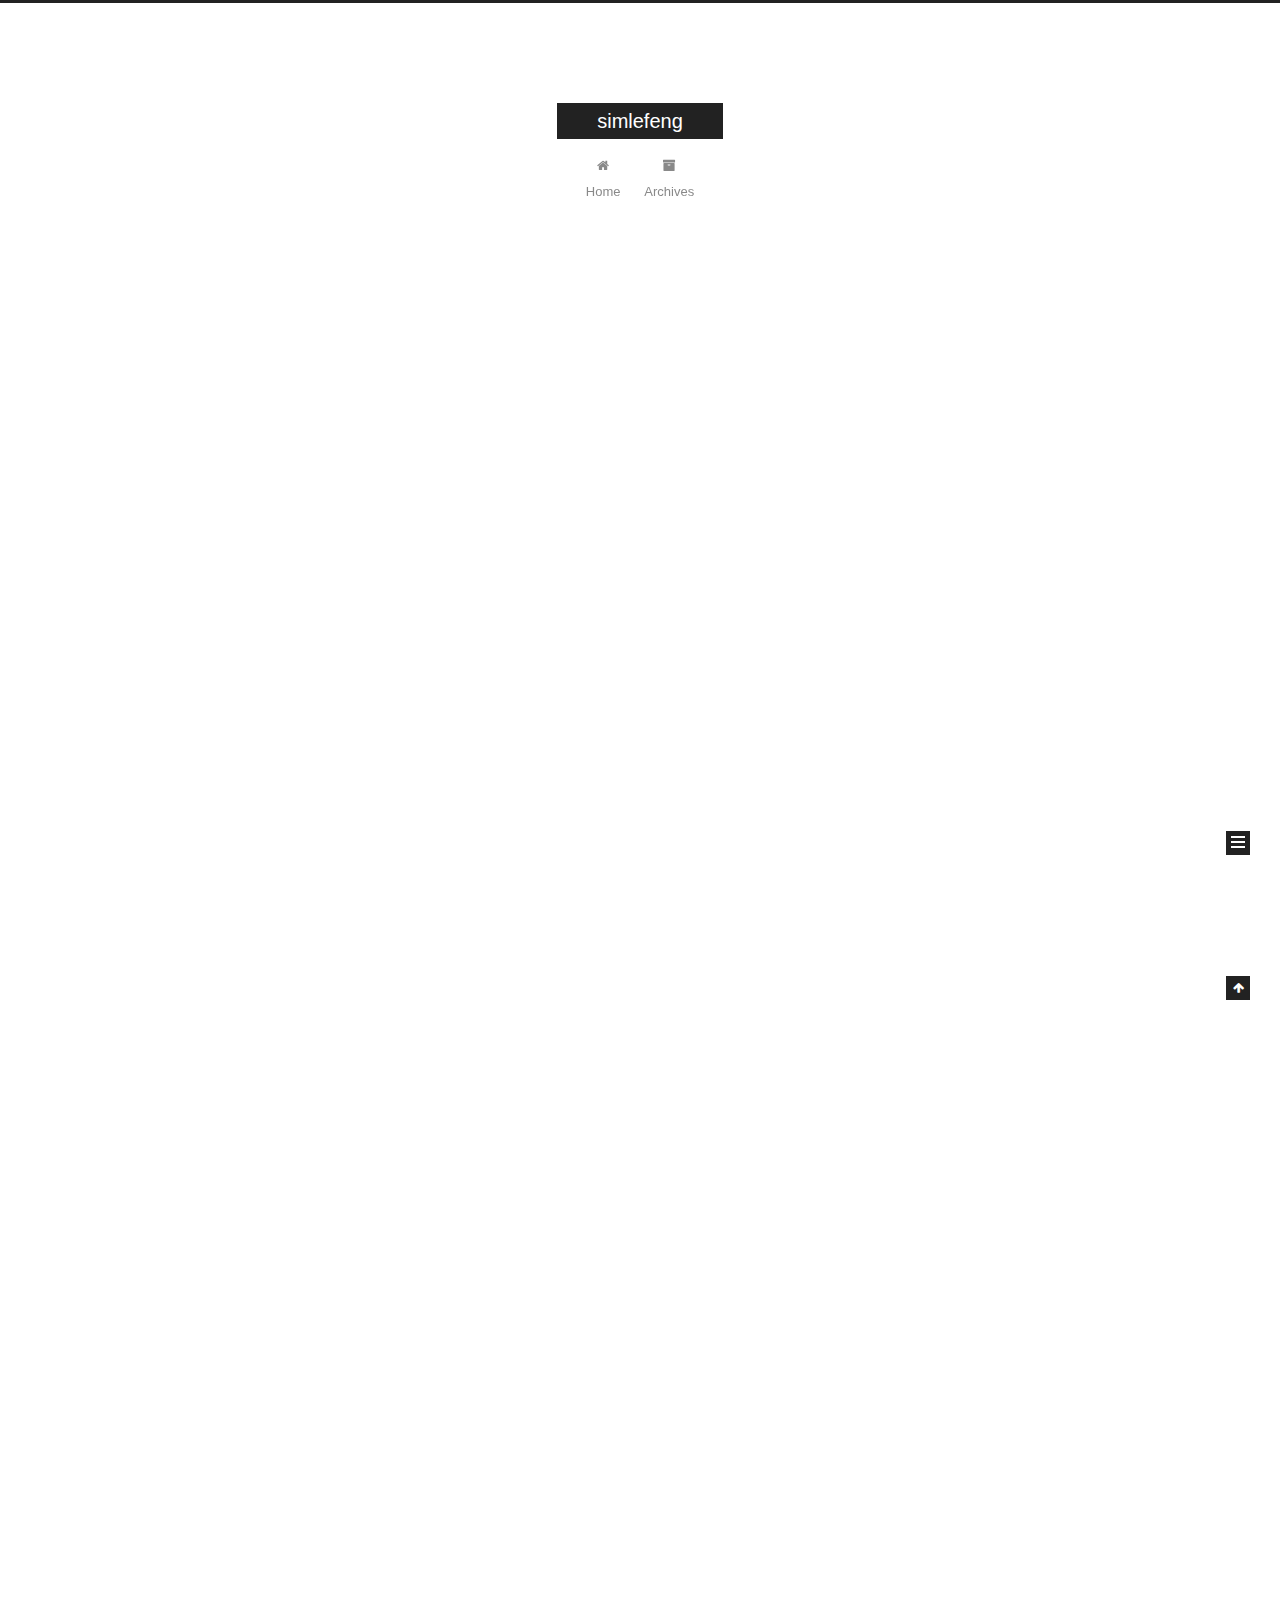
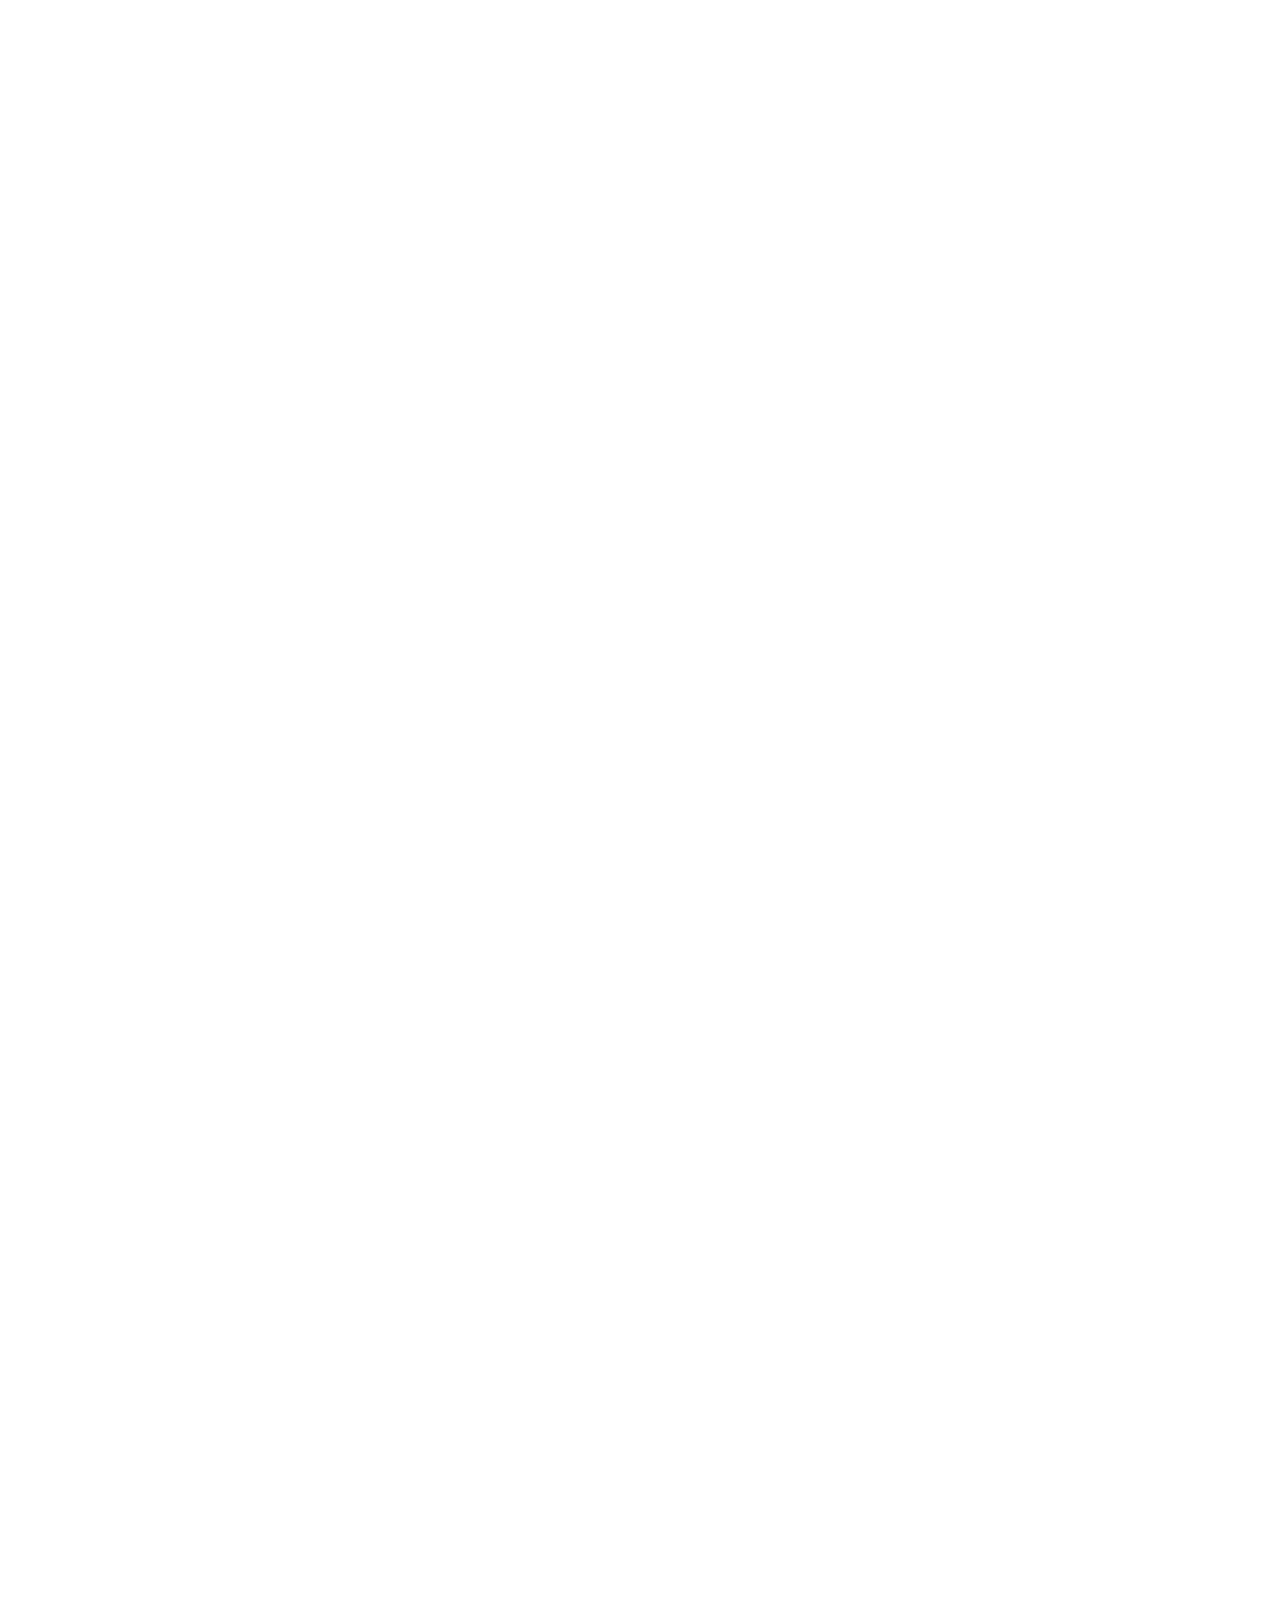
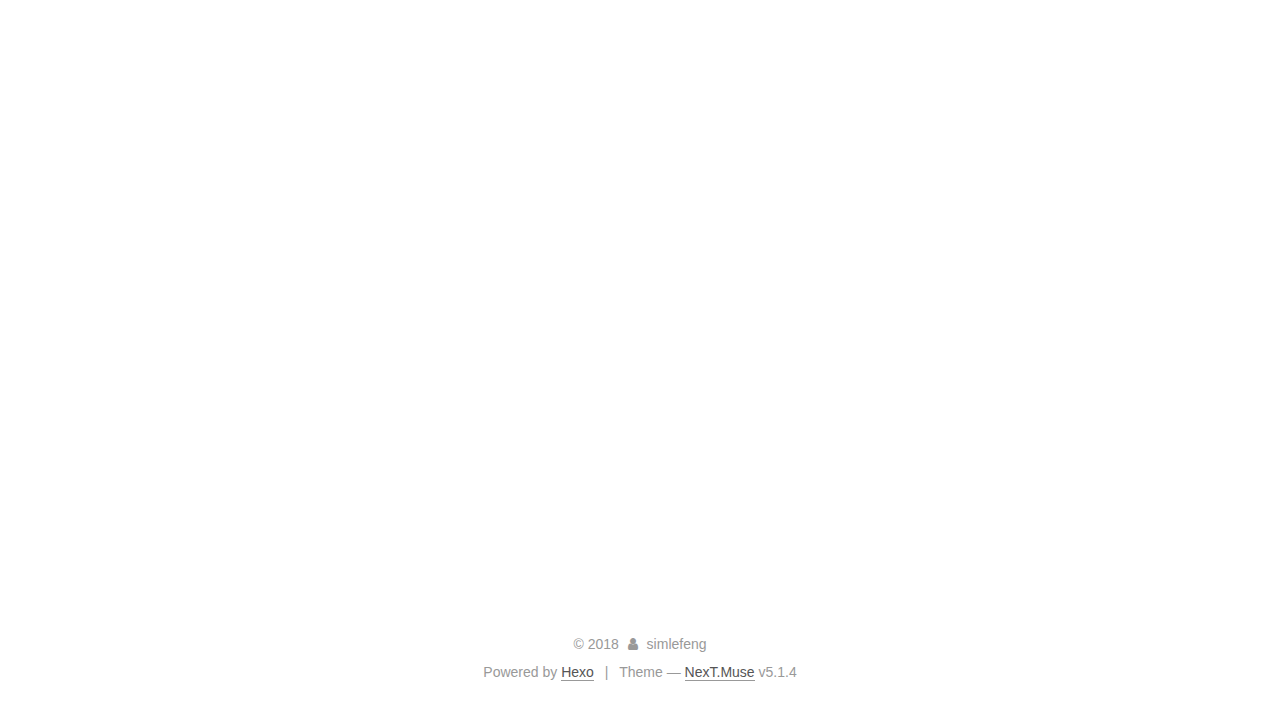
<file: index.html>
<!DOCTYPE html>



  


<html class="theme-next muse use-motion" lang="en">
<head>
  <meta charset="UTF-8"/>
<meta http-equiv="X-UA-Compatible" content="IE=edge" />
<meta name="viewport" content="width=device-width, initial-scale=1, maximum-scale=1"/>
<meta name="theme-color" content="#222">









<meta http-equiv="Cache-Control" content="no-transform" />
<meta http-equiv="Cache-Control" content="no-siteapp" />
















  
  
  <link href="/lib/fancybox/source/jquery.fancybox.css?v=2.1.5" rel="stylesheet" type="text/css" />







<link href="/lib/font-awesome/css/font-awesome.min.css?v=4.6.2" rel="stylesheet" type="text/css" />

<link href="/css/main.css?v=5.1.4" rel="stylesheet" type="text/css" />


  <link rel="apple-touch-icon" sizes="180x180" href="/images/apple-touch-icon-next.png?v=5.1.4">


  <link rel="icon" type="image/png" sizes="32x32" href="/images/favicon-32x32-next.png?v=5.1.4">


  <link rel="icon" type="image/png" sizes="16x16" href="/images/favicon-16x16-next.png?v=5.1.4">


  <link rel="mask-icon" href="/images/logo.svg?v=5.1.4" color="#222">





  <meta name="keywords" content="Hexo, NexT" />










<meta property="og:type" content="website">
<meta property="og:title" content="simlefeng">
<meta property="og:url" content="http://yoursite.com/index.html">
<meta property="og:site_name" content="simlefeng">
<meta property="og:locale" content="en">
<meta name="twitter:card" content="summary">
<meta name="twitter:title" content="simlefeng">



<script type="text/javascript" id="hexo.configurations">
  var NexT = window.NexT || {};
  var CONFIG = {
    root: '/',
    scheme: 'Muse',
    version: '5.1.4',
    sidebar: {"position":"left","display":"post","offset":12,"b2t":false,"scrollpercent":false,"onmobile":false},
    fancybox: true,
    tabs: true,
    motion: {"enable":true,"async":false,"transition":{"post_block":"fadeIn","post_header":"slideDownIn","post_body":"slideDownIn","coll_header":"slideLeftIn","sidebar":"slideUpIn"}},
    duoshuo: {
      userId: '0',
      author: 'Author'
    },
    algolia: {
      applicationID: '',
      apiKey: '',
      indexName: '',
      hits: {"per_page":10},
      labels: {"input_placeholder":"Search for Posts","hits_empty":"We didn't find any results for the search: ${query}","hits_stats":"${hits} results found in ${time} ms"}
    }
  };
</script>



  <link rel="canonical" href="http://yoursite.com/"/>





  <title>simlefeng</title>
  








</head>

<body itemscope itemtype="http://schema.org/WebPage" lang="en">

  
  
    
  

  <div class="container sidebar-position-left 
  page-home">
    <div class="headband"></div>

    <header id="header" class="header" itemscope itemtype="http://schema.org/WPHeader">
      <div class="header-inner"><div class="site-brand-wrapper">
  <div class="site-meta ">
    

    <div class="custom-logo-site-title">
      <a href="/"  class="brand" rel="start">
        <span class="logo-line-before"><i></i></span>
        <span class="site-title">simlefeng</span>
        <span class="logo-line-after"><i></i></span>
      </a>
    </div>
      
        <p class="site-subtitle"></p>
      
  </div>

  <div class="site-nav-toggle">
    <button>
      <span class="btn-bar"></span>
      <span class="btn-bar"></span>
      <span class="btn-bar"></span>
    </button>
  </div>
</div>

<nav class="site-nav">
  

  
    <ul id="menu" class="menu">
      
        
        <li class="menu-item menu-item-home">
          <a href="/" rel="section">
            
              <i class="menu-item-icon fa fa-fw fa-home"></i> <br />
            
            Home
          </a>
        </li>
      
        
        <li class="menu-item menu-item-archives">
          <a href="/archives/" rel="section">
            
              <i class="menu-item-icon fa fa-fw fa-archive"></i> <br />
            
            Archives
          </a>
        </li>
      

      
    </ul>
  

  
</nav>



 </div>
    </header>

    <main id="main" class="main">
      <div class="main-inner">
        <div class="content-wrap">
          <div id="content" class="content">
            
  <section id="posts" class="posts-expand">
    
      

  

  
  
  

  <article class="post post-type-normal" itemscope itemtype="http://schema.org/Article">
  
  
  
  <div class="post-block">
    <link itemprop="mainEntityOfPage" href="http://yoursite.com/2018/01/22/git-repo/">

    <span hidden itemprop="author" itemscope itemtype="http://schema.org/Person">
      <meta itemprop="name" content="simlefeng">
      <meta itemprop="description" content="">
      <meta itemprop="image" content="/images/avatar.gif">
    </span>

    <span hidden itemprop="publisher" itemscope itemtype="http://schema.org/Organization">
      <meta itemprop="name" content="simlefeng">
    </span>

    
      <header class="post-header">

        
        
          <h1 class="post-title" itemprop="name headline">
                
                <a class="post-title-link" href="/2018/01/22/git-repo/" itemprop="url">在CentOS6下搭建git服务器</a></h1>
        

        <div class="post-meta">
          <span class="post-time">
            
              <span class="post-meta-item-icon">
                <i class="fa fa-calendar-o"></i>
              </span>
              
                <span class="post-meta-item-text">Posted on</span>
              
              <time title="Post created" itemprop="dateCreated datePublished" datetime="2018-01-22T15:29:45+08:00">
                2018-01-22
              </time>
            

            

            
          </span>

          

          
            
          

          
          

          

          

          

        </div>
      </header>
    

    
    
    
    <div class="post-body" itemprop="articleBody">

      
      

      
        
          
            <p>由于一个比赛需要用到git，我团队的两个成员不熟悉使用，所以自己搭个git服务器方便学习。刚好前段时间买了个vps，只是用来搭个梯子比较浪费，就折腾一下在vps上搭建git。下面介绍一下自己的搭建过程。</p>
<h3 id="1-先连接vps"><a href="#1-先连接vps" class="headerlink" title="1. 先连接vps"></a>1. 先连接vps</h3><p>我用的是Xshell客户端来连接，可以试一下无密码登陆。这里要说一下，ssh-copy-id是在电脑终端输入的，不是Xshell。（我还一直找原因 [捂脸]）</p>
<h3 id="2-安装git"><a href="#2-安装git" class="headerlink" title="2.安装git"></a>2.安装git</h3><blockquote>
<p>[root@4245 ~]# yum install -y git</p>
</blockquote>
<h3 id="3-创建仓库"><a href="#3-创建仓库" class="headerlink" title="3.创建仓库"></a>3.创建仓库</h3><blockquote>
<p>[root@4245 ~]# adduser git</p>
</blockquote>
<p>这里注意一下，不要在跟目录创建仓库，切换用户再进行创建：</p>
<blockquote>
<p>[root@4245 ~]# su git<br>[git@4245 ~]$ cd<br>[git@4245 ~]# git init –bare mycode.git</p>
</blockquote>
<h3 id="4-生成SSH-KEY"><a href="#4-生成SSH-KEY" class="headerlink" title="4.生成SSH KEY"></a>4.生成SSH KEY</h3><p>在客户端生成ssh key：</p>
<blockquote>
<p>$ ssh-keygen -t rsa</p>
</blockquote>
<p>默认的RSA长度是2048位．如果你非常注重安全，那么可以指定4096位的长度．</p>
<blockquote>
<p>$ ssh-keygen -b 4096 -t rsa</p>
</blockquote>
<h3 id="5-把公钥添加到服务器"><a href="#5-把公钥添加到服务器" class="headerlink" title="5.把公钥添加到服务器"></a>5.把公钥添加到服务器</h3><p>进入到git用户根目录，然后:</p>
<blockquote>
<p>[git@4245 ~]$ mkdir .ssh<br>[git@4245 ~]$ chown 700 .ssh</p>
</blockquote>
<p>权限一定要700,别的都会导致失败</p>
<blockquote>
<p>[git@4245 ~]$ cd .ssh<br>[git@4245 .ssh]$ vim authorized_keys</p>
</blockquote>
<p>把公钥的内容就是C:\Users\username.ssh\id_rsa.pub的内容复制进入authorized_keys，然后写入并退出就行了。记录一下vim的操作，按键盘 i 进行insert模式，写完之后按Esc退出insert模式，然后 : ，w , q ，可以在底端看到:wq，然后回车就保存并退出了。最后,要把权限修改成600.</p>
<blockquote>
<p>[git@4245 .ssh]$ chmod 600 authorized_keys</p>
</blockquote>
<p><strong>注意</strong>：这里的权限也一定要600。</p>
<h3 id="6-打开RSA认证"><a href="#6-打开RSA认证" class="headerlink" title="6.打开RSA认证"></a>6.打开RSA认证</h3><p>在/etc/ssh/sshd_config中将RSA认证打开：</p>
<blockquote>
<p>vim /etc/ssh/sshd_config</p>
</blockquote>
<p>然后找到下面属性并修改成</p>
<blockquote>
<p>RSAAuthentication yes<br>PubkeyAuthentication yes<br>AuthorizedKeysFile .ssh/authorized_keys</p>
</blockquote>
<p>然后在终端进行克隆，就可以成功免密码把仓库下载下载。</p>
<blockquote>
<p>git clone git@xx.xx.xx.xx:/home/git/mycode.git</p>
</blockquote>
<h3 id="7-添加开发者"><a href="#7-添加开发者" class="headerlink" title="7.添加开发者"></a>7.添加开发者</h3><p>拿到要授权的开发者公钥，把公钥添加到git/.ssh/authorized_keys就可以了。</p>
<h3 id="8-禁止git用户登陆服务器"><a href="#8-禁止git用户登陆服务器" class="headerlink" title="8.禁止git用户登陆服务器"></a>8.禁止git用户登陆服务器</h3><p>目前所有（获得授权的）开发者用户都能以系统用户 git 的身份登录服务器从而获得一个普通 shell。 如果你想对此加以限制，则需要修改 passwd 文件中（git 用户所对应）的 shell 值。<br>可以通过编辑/etc/passwd文件完成</p>
<blockquote>
<p>[root@4245 .ssh]# vim /etc/passwd</p>
</blockquote>
<p>把最后一行：</p>
<blockquote>
<p>git:x:xxx:xxx::/home/git:/bin/bash</p>
</blockquote>
<p>也可以参考<a href="https://git-scm.com/book/zh/v2/%E6%9C%8D%E5%8A%A1%E5%99%A8%E4%B8%8A%E7%9A%84-Git-%E9%85%8D%E7%BD%AE%E6%9C%8D%E5%8A%A1%E5%99%A8" target="_blank" rel="noopener">官方文档</a>。然后再尝试用git用户登陆就会提示：</p>
<blockquote>
<p>fatal: What do you think I am? A shell?</p>
</blockquote>
<h3 id="总结"><a href="#总结" class="headerlink" title="总结"></a>总结</h3><p>比较坑人就是那个权限问题。去看了官方文档之后，试了下除了规定的权限外别的权限都会导致失败。</p>
<h2 id="参考资料"><a href="#参考资料" class="headerlink" title="参考资料"></a>参考资料</h2><p><a href="http://liujinlongxa.com/2016/08/07/%E5%9C%A8VPS%E4%B8%8A%E6%90%AD%E5%BB%BAGit%E6%9C%8D%E5%8A%A1%E5%99%A8/" target="_blank" rel="noopener">在VPS上搭建Git服务器</a></p>
<p><a href="http://blog.csdn.net/wave_1102/article/details/47779401" target="_blank" rel="noopener">在CentOS下搭建自己的Git服务器</a></p>
<p><a href="https://git-scm.com/book/zh/v2/%E6%9C%8D%E5%8A%A1%E5%99%A8%E4%B8%8A%E7%9A%84-Git-%E9%85%8D%E7%BD%AE%E6%9C%8D%E5%8A%A1%E5%99%A8" target="_blank" rel="noopener">服务器上的-Git-配置服务器</a></p>

          
        
      
    </div>
    
    
    

    

    

    

    <footer class="post-footer">
      

      

      

      
      
        <div class="post-eof"></div>
      
    </footer>
  </div>
  
  
  
  </article>


    
      

  

  
  
  

  <article class="post post-type-normal" itemscope itemtype="http://schema.org/Article">
  
  
  
  <div class="post-block">
    <link itemprop="mainEntityOfPage" href="http://yoursite.com/2018/01/22/bulid-blog/">

    <span hidden itemprop="author" itemscope itemtype="http://schema.org/Person">
      <meta itemprop="name" content="simlefeng">
      <meta itemprop="description" content="">
      <meta itemprop="image" content="/images/avatar.gif">
    </span>

    <span hidden itemprop="publisher" itemscope itemtype="http://schema.org/Organization">
      <meta itemprop="name" content="simlefeng">
    </span>

    
      <header class="post-header">

        
        
          <h1 class="post-title" itemprop="name headline">
                
                <a class="post-title-link" href="/2018/01/22/bulid-blog/" itemprop="url">搭建博客</a></h1>
        

        <div class="post-meta">
          <span class="post-time">
            
              <span class="post-meta-item-icon">
                <i class="fa fa-calendar-o"></i>
              </span>
              
                <span class="post-meta-item-text">Posted on</span>
              
              <time title="Post created" itemprop="dateCreated datePublished" datetime="2018-01-22T13:19:48+08:00">
                2018-01-22
              </time>
            

            

            
          </span>

          

          
            
          

          
          

          

          

          

        </div>
      </header>
    

    
    
    
    <div class="post-body" itemprop="articleBody">

      
      

      
        
          
            <p>今天通过hexo+github搭建了个人博客，分享我的搭建博客的过程以及遇到的坑：</p>
<p>首先，<a href="&quot;https://www.jianshu.com/p/4eaddcbe4d12&quot;">按照这个来</a>。然后，在这个配置中<br>deploy:<br>type: git<br> repo: <a href="https://github.com/username/username.github.io.git" target="_blank" rel="noopener">https://github.com/username/username.github.io.git</a></p>
<p>注意：这里用https访问的话可能会发生：<br><em>fatal: could not read Username for ‘<a href="https://github.com" target="_blank" rel="noopener">https://github.com</a>‘</em></p>
<p>解决方法是：<br>1.通过ssh来访问</p>
<p>2.修改为：<a href="https://username:password@github.com/username/username.github.io.git" target="_blank" rel="noopener">https://username:password@github.com/username/username.github.io.git</a></p>
<p>为防止换电脑导致网站资料丢失，把\source_posts的内容上传至github，步骤为<br>git init<br>git add README.md<br>git commit -m “first commit”<br>git remote add origin git@github.com:simlefeng/blog.git<br>git push -u origin master</p>

          
        
      
    </div>
    
    
    

    

    

    

    <footer class="post-footer">
      

      

      

      
      
        <div class="post-eof"></div>
      
    </footer>
  </div>
  
  
  
  </article>


    
  </section>

  


          </div>
          


          

        </div>
        
          
  
  <div class="sidebar-toggle">
    <div class="sidebar-toggle-line-wrap">
      <span class="sidebar-toggle-line sidebar-toggle-line-first"></span>
      <span class="sidebar-toggle-line sidebar-toggle-line-middle"></span>
      <span class="sidebar-toggle-line sidebar-toggle-line-last"></span>
    </div>
  </div>

  <aside id="sidebar" class="sidebar">
    
    <div class="sidebar-inner">

      

      

      <section class="site-overview-wrap sidebar-panel sidebar-panel-active">
        <div class="site-overview">
          <div class="site-author motion-element" itemprop="author" itemscope itemtype="http://schema.org/Person">
            
              <p class="site-author-name" itemprop="name">simlefeng</p>
              <p class="site-description motion-element" itemprop="description"></p>
          </div>

          <nav class="site-state motion-element">

            
              <div class="site-state-item site-state-posts">
              
                <a href="/archives/">
              
                  <span class="site-state-item-count">2</span>
                  <span class="site-state-item-name">posts</span>
                </a>
              </div>
            

            

            

          </nav>

          

          

          
          

          
          

          

        </div>
      </section>

      

      

    </div>
  </aside>


        
      </div>
    </main>

    <footer id="footer" class="footer">
      <div class="footer-inner">
        <div class="copyright">&copy; <span itemprop="copyrightYear">2018</span>
  <span class="with-love">
    <i class="fa fa-user"></i>
  </span>
  <span class="author" itemprop="copyrightHolder">simlefeng</span>

  
</div>


  <div class="powered-by">Powered by <a class="theme-link" target="_blank" href="https://hexo.io">Hexo</a></div>



  <span class="post-meta-divider">|</span>



  <div class="theme-info">Theme &mdash; <a class="theme-link" target="_blank" href="https://github.com/iissnan/hexo-theme-next">NexT.Muse</a> v5.1.4</div>




        







        
      </div>
    </footer>

    
      <div class="back-to-top">
        <i class="fa fa-arrow-up"></i>
        
      </div>
    

    

  </div>

  

<script type="text/javascript">
  if (Object.prototype.toString.call(window.Promise) !== '[object Function]') {
    window.Promise = null;
  }
</script>









  












  
  
    <script type="text/javascript" src="/lib/jquery/index.js?v=2.1.3"></script>
  

  
  
    <script type="text/javascript" src="/lib/fastclick/lib/fastclick.min.js?v=1.0.6"></script>
  

  
  
    <script type="text/javascript" src="/lib/jquery_lazyload/jquery.lazyload.js?v=1.9.7"></script>
  

  
  
    <script type="text/javascript" src="/lib/velocity/velocity.min.js?v=1.2.1"></script>
  

  
  
    <script type="text/javascript" src="/lib/velocity/velocity.ui.min.js?v=1.2.1"></script>
  

  
  
    <script type="text/javascript" src="/lib/fancybox/source/jquery.fancybox.pack.js?v=2.1.5"></script>
  


  


  <script type="text/javascript" src="/js/src/utils.js?v=5.1.4"></script>

  <script type="text/javascript" src="/js/src/motion.js?v=5.1.4"></script>



  
  

  

  


  <script type="text/javascript" src="/js/src/bootstrap.js?v=5.1.4"></script>



  


  




	





  





  












  





  

  

  

  
  

  

  

  

</body>
</html>
</file>
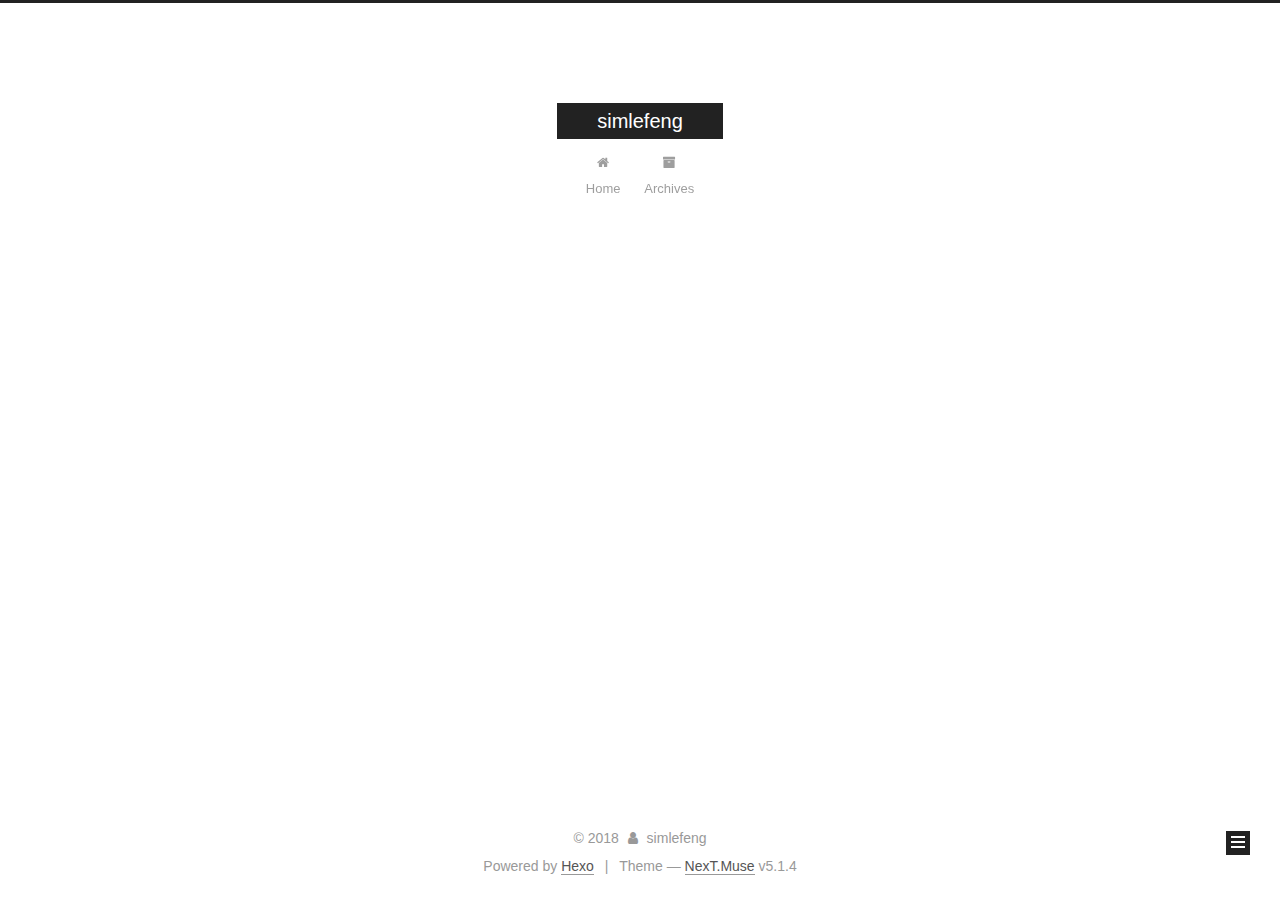
<file: archives/index.html>
<!DOCTYPE html>



  


<html class="theme-next muse use-motion" lang="en">
<head>
  <meta charset="UTF-8"/>
<meta http-equiv="X-UA-Compatible" content="IE=edge" />
<meta name="viewport" content="width=device-width, initial-scale=1, maximum-scale=1"/>
<meta name="theme-color" content="#222">









<meta http-equiv="Cache-Control" content="no-transform" />
<meta http-equiv="Cache-Control" content="no-siteapp" />
















  
  
  <link href="/lib/fancybox/source/jquery.fancybox.css?v=2.1.5" rel="stylesheet" type="text/css" />







<link href="/lib/font-awesome/css/font-awesome.min.css?v=4.6.2" rel="stylesheet" type="text/css" />

<link href="/css/main.css?v=5.1.4" rel="stylesheet" type="text/css" />


  <link rel="apple-touch-icon" sizes="180x180" href="/images/apple-touch-icon-next.png?v=5.1.4">


  <link rel="icon" type="image/png" sizes="32x32" href="/images/favicon-32x32-next.png?v=5.1.4">


  <link rel="icon" type="image/png" sizes="16x16" href="/images/favicon-16x16-next.png?v=5.1.4">


  <link rel="mask-icon" href="/images/logo.svg?v=5.1.4" color="#222">





  <meta name="keywords" content="Hexo, NexT" />










<meta property="og:type" content="website">
<meta property="og:title" content="simlefeng">
<meta property="og:url" content="http://yoursite.com/archives/index.html">
<meta property="og:site_name" content="simlefeng">
<meta property="og:locale" content="en">
<meta name="twitter:card" content="summary">
<meta name="twitter:title" content="simlefeng">



<script type="text/javascript" id="hexo.configurations">
  var NexT = window.NexT || {};
  var CONFIG = {
    root: '/',
    scheme: 'Muse',
    version: '5.1.4',
    sidebar: {"position":"left","display":"post","offset":12,"b2t":false,"scrollpercent":false,"onmobile":false},
    fancybox: true,
    tabs: true,
    motion: {"enable":true,"async":false,"transition":{"post_block":"fadeIn","post_header":"slideDownIn","post_body":"slideDownIn","coll_header":"slideLeftIn","sidebar":"slideUpIn"}},
    duoshuo: {
      userId: '0',
      author: 'Author'
    },
    algolia: {
      applicationID: '',
      apiKey: '',
      indexName: '',
      hits: {"per_page":10},
      labels: {"input_placeholder":"Search for Posts","hits_empty":"We didn't find any results for the search: ${query}","hits_stats":"${hits} results found in ${time} ms"}
    }
  };
</script>



  <link rel="canonical" href="http://yoursite.com/archives/"/>





  <title>Archive | simlefeng</title>
  








</head>

<body itemscope itemtype="http://schema.org/WebPage" lang="en">

  
  
    
  

  <div class="container sidebar-position-left page-archive">
    <div class="headband"></div>

    <header id="header" class="header" itemscope itemtype="http://schema.org/WPHeader">
      <div class="header-inner"><div class="site-brand-wrapper">
  <div class="site-meta ">
    

    <div class="custom-logo-site-title">
      <a href="/"  class="brand" rel="start">
        <span class="logo-line-before"><i></i></span>
        <span class="site-title">simlefeng</span>
        <span class="logo-line-after"><i></i></span>
      </a>
    </div>
      
        <p class="site-subtitle"></p>
      
  </div>

  <div class="site-nav-toggle">
    <button>
      <span class="btn-bar"></span>
      <span class="btn-bar"></span>
      <span class="btn-bar"></span>
    </button>
  </div>
</div>

<nav class="site-nav">
  

  
    <ul id="menu" class="menu">
      
        
        <li class="menu-item menu-item-home">
          <a href="/" rel="section">
            
              <i class="menu-item-icon fa fa-fw fa-home"></i> <br />
            
            Home
          </a>
        </li>
      
        
        <li class="menu-item menu-item-archives">
          <a href="/archives/" rel="section">
            
              <i class="menu-item-icon fa fa-fw fa-archive"></i> <br />
            
            Archives
          </a>
        </li>
      

      
    </ul>
  

  
</nav>



 </div>
    </header>

    <main id="main" class="main">
      <div class="main-inner">
        <div class="content-wrap">
          <div id="content" class="content">
            

  
  
  
  <div class="post-block archive">
    <div id="posts" class="posts-collapse">
      <span class="archive-move-on"></span>

      <span class="archive-page-counter">
        
        
        
          
        
        Um..! 2 posts in total. Keep on posting.
      </span>

      

        
        
        

        
          
          <div class="collection-title">
            <h1 class="archive-year" id="archive-year-2018">2018</h1>
          </div>
        
        

        

  <article class="post post-type-normal" itemscope itemtype="http://schema.org/Article">
    <header class="post-header">

      <h2 class="post-title">
        
            <a class="post-title-link" href="/2018/01/22/git-repo/" itemprop="url">
              
                <span itemprop="name">在CentOS6下搭建git服务器</span>
              
            </a>
        
      </h2>

      <div class="post-meta">
        <time class="post-time" itemprop="dateCreated"
              datetime="2018-01-22T15:29:45+08:00"
              content="2018-01-22" >
          01-22
        </time>
      </div>

    </header>
  </article>



      

        
        
        

        
        

        

  <article class="post post-type-normal" itemscope itemtype="http://schema.org/Article">
    <header class="post-header">

      <h2 class="post-title">
        
            <a class="post-title-link" href="/2018/01/22/bulid-blog/" itemprop="url">
              
                <span itemprop="name">搭建博客</span>
              
            </a>
        
      </h2>

      <div class="post-meta">
        <time class="post-time" itemprop="dateCreated"
              datetime="2018-01-22T13:19:48+08:00"
              content="2018-01-22" >
          01-22
        </time>
      </div>

    </header>
  </article>



      

    </div>
  </div>
  
  
  

  



          </div>
          


          

        </div>
        
          
  
  <div class="sidebar-toggle">
    <div class="sidebar-toggle-line-wrap">
      <span class="sidebar-toggle-line sidebar-toggle-line-first"></span>
      <span class="sidebar-toggle-line sidebar-toggle-line-middle"></span>
      <span class="sidebar-toggle-line sidebar-toggle-line-last"></span>
    </div>
  </div>

  <aside id="sidebar" class="sidebar">
    
    <div class="sidebar-inner">

      

      

      <section class="site-overview-wrap sidebar-panel sidebar-panel-active">
        <div class="site-overview">
          <div class="site-author motion-element" itemprop="author" itemscope itemtype="http://schema.org/Person">
            
              <p class="site-author-name" itemprop="name">simlefeng</p>
              <p class="site-description motion-element" itemprop="description"></p>
          </div>

          <nav class="site-state motion-element">

            
              <div class="site-state-item site-state-posts">
              
                <a href="/archives/">
              
                  <span class="site-state-item-count">2</span>
                  <span class="site-state-item-name">posts</span>
                </a>
              </div>
            

            

            

          </nav>

          

          

          
          

          
          

          

        </div>
      </section>

      

      

    </div>
  </aside>


        
      </div>
    </main>

    <footer id="footer" class="footer">
      <div class="footer-inner">
        <div class="copyright">&copy; <span itemprop="copyrightYear">2018</span>
  <span class="with-love">
    <i class="fa fa-user"></i>
  </span>
  <span class="author" itemprop="copyrightHolder">simlefeng</span>

  
</div>


  <div class="powered-by">Powered by <a class="theme-link" target="_blank" href="https://hexo.io">Hexo</a></div>



  <span class="post-meta-divider">|</span>



  <div class="theme-info">Theme &mdash; <a class="theme-link" target="_blank" href="https://github.com/iissnan/hexo-theme-next">NexT.Muse</a> v5.1.4</div>




        







        
      </div>
    </footer>

    
      <div class="back-to-top">
        <i class="fa fa-arrow-up"></i>
        
      </div>
    

    

  </div>

  

<script type="text/javascript">
  if (Object.prototype.toString.call(window.Promise) !== '[object Function]') {
    window.Promise = null;
  }
</script>









  












  
  
    <script type="text/javascript" src="/lib/jquery/index.js?v=2.1.3"></script>
  

  
  
    <script type="text/javascript" src="/lib/fastclick/lib/fastclick.min.js?v=1.0.6"></script>
  

  
  
    <script type="text/javascript" src="/lib/jquery_lazyload/jquery.lazyload.js?v=1.9.7"></script>
  

  
  
    <script type="text/javascript" src="/lib/velocity/velocity.min.js?v=1.2.1"></script>
  

  
  
    <script type="text/javascript" src="/lib/velocity/velocity.ui.min.js?v=1.2.1"></script>
  

  
  
    <script type="text/javascript" src="/lib/fancybox/source/jquery.fancybox.pack.js?v=2.1.5"></script>
  


  


  <script type="text/javascript" src="/js/src/utils.js?v=5.1.4"></script>

  <script type="text/javascript" src="/js/src/motion.js?v=5.1.4"></script>



  
  

  

  


  <script type="text/javascript" src="/js/src/bootstrap.js?v=5.1.4"></script>



  


  




	





  





  












  





  

  

  

  
  

  

  

  

</body>
</html>
</file>
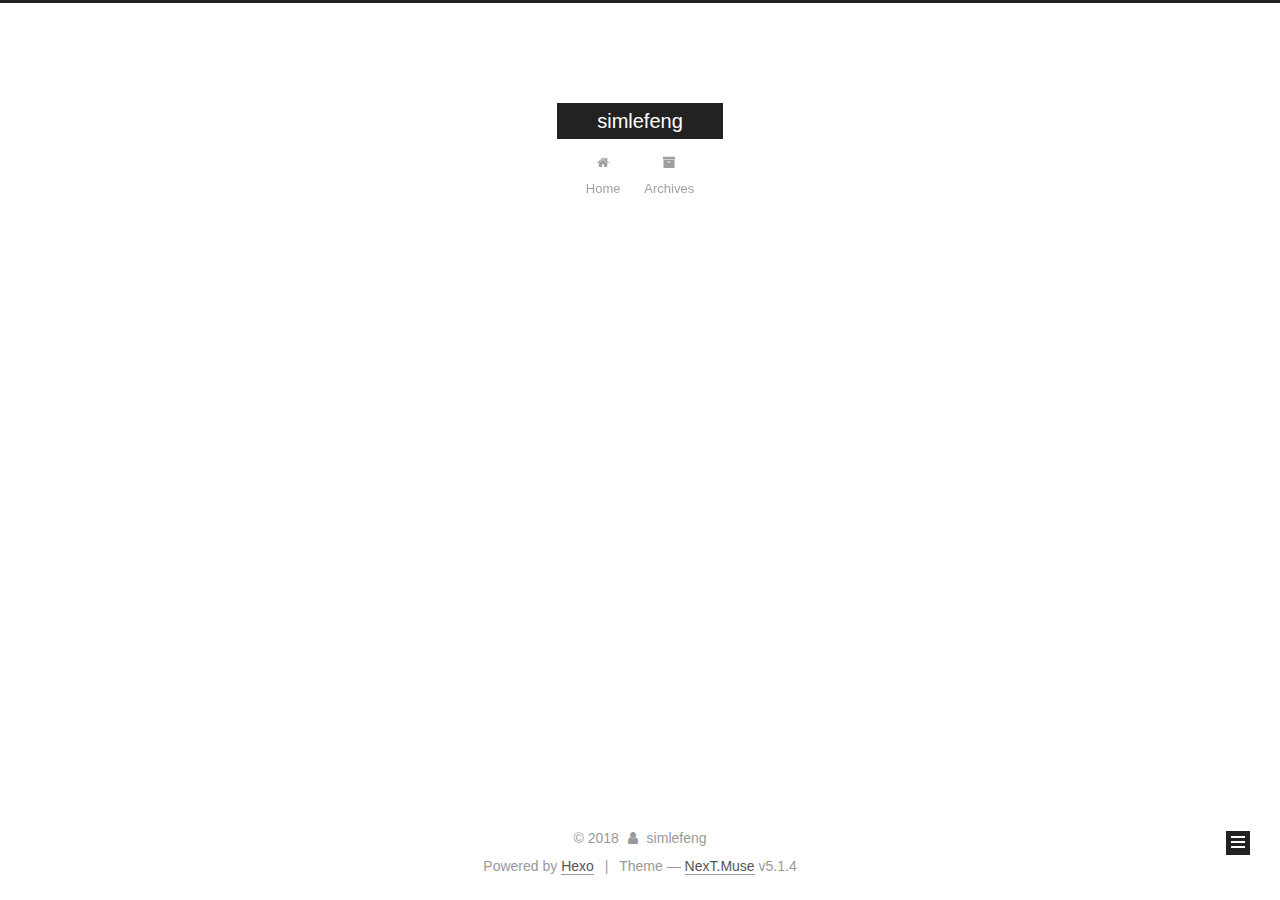
<file: archives/2018/index.html>
<!DOCTYPE html>



  


<html class="theme-next muse use-motion" lang="en">
<head>
  <meta charset="UTF-8"/>
<meta http-equiv="X-UA-Compatible" content="IE=edge" />
<meta name="viewport" content="width=device-width, initial-scale=1, maximum-scale=1"/>
<meta name="theme-color" content="#222">









<meta http-equiv="Cache-Control" content="no-transform" />
<meta http-equiv="Cache-Control" content="no-siteapp" />
















  
  
  <link href="/lib/fancybox/source/jquery.fancybox.css?v=2.1.5" rel="stylesheet" type="text/css" />







<link href="/lib/font-awesome/css/font-awesome.min.css?v=4.6.2" rel="stylesheet" type="text/css" />

<link href="/css/main.css?v=5.1.4" rel="stylesheet" type="text/css" />


  <link rel="apple-touch-icon" sizes="180x180" href="/images/apple-touch-icon-next.png?v=5.1.4">


  <link rel="icon" type="image/png" sizes="32x32" href="/images/favicon-32x32-next.png?v=5.1.4">


  <link rel="icon" type="image/png" sizes="16x16" href="/images/favicon-16x16-next.png?v=5.1.4">


  <link rel="mask-icon" href="/images/logo.svg?v=5.1.4" color="#222">





  <meta name="keywords" content="Hexo, NexT" />










<meta property="og:type" content="website">
<meta property="og:title" content="simlefeng">
<meta property="og:url" content="http://yoursite.com/archives/2018/index.html">
<meta property="og:site_name" content="simlefeng">
<meta property="og:locale" content="en">
<meta name="twitter:card" content="summary">
<meta name="twitter:title" content="simlefeng">



<script type="text/javascript" id="hexo.configurations">
  var NexT = window.NexT || {};
  var CONFIG = {
    root: '/',
    scheme: 'Muse',
    version: '5.1.4',
    sidebar: {"position":"left","display":"post","offset":12,"b2t":false,"scrollpercent":false,"onmobile":false},
    fancybox: true,
    tabs: true,
    motion: {"enable":true,"async":false,"transition":{"post_block":"fadeIn","post_header":"slideDownIn","post_body":"slideDownIn","coll_header":"slideLeftIn","sidebar":"slideUpIn"}},
    duoshuo: {
      userId: '0',
      author: 'Author'
    },
    algolia: {
      applicationID: '',
      apiKey: '',
      indexName: '',
      hits: {"per_page":10},
      labels: {"input_placeholder":"Search for Posts","hits_empty":"We didn't find any results for the search: ${query}","hits_stats":"${hits} results found in ${time} ms"}
    }
  };
</script>



  <link rel="canonical" href="http://yoursite.com/archives/2018/"/>





  <title>Archive | simlefeng</title>
  








</head>

<body itemscope itemtype="http://schema.org/WebPage" lang="en">

  
  
    
  

  <div class="container sidebar-position-left page-archive">
    <div class="headband"></div>

    <header id="header" class="header" itemscope itemtype="http://schema.org/WPHeader">
      <div class="header-inner"><div class="site-brand-wrapper">
  <div class="site-meta ">
    

    <div class="custom-logo-site-title">
      <a href="/"  class="brand" rel="start">
        <span class="logo-line-before"><i></i></span>
        <span class="site-title">simlefeng</span>
        <span class="logo-line-after"><i></i></span>
      </a>
    </div>
      
        <p class="site-subtitle"></p>
      
  </div>

  <div class="site-nav-toggle">
    <button>
      <span class="btn-bar"></span>
      <span class="btn-bar"></span>
      <span class="btn-bar"></span>
    </button>
  </div>
</div>

<nav class="site-nav">
  

  
    <ul id="menu" class="menu">
      
        
        <li class="menu-item menu-item-home">
          <a href="/" rel="section">
            
              <i class="menu-item-icon fa fa-fw fa-home"></i> <br />
            
            Home
          </a>
        </li>
      
        
        <li class="menu-item menu-item-archives">
          <a href="/archives/" rel="section">
            
              <i class="menu-item-icon fa fa-fw fa-archive"></i> <br />
            
            Archives
          </a>
        </li>
      

      
    </ul>
  

  
</nav>



 </div>
    </header>

    <main id="main" class="main">
      <div class="main-inner">
        <div class="content-wrap">
          <div id="content" class="content">
            

  
  
  
  <div class="post-block archive">
    <div id="posts" class="posts-collapse">
      <span class="archive-move-on"></span>

      <span class="archive-page-counter">
        
        
        
          
        
        Um..! 2 posts in total. Keep on posting.
      </span>

      

        
        
        

        
          
          <div class="collection-title">
            <h1 class="archive-year" id="archive-year-2018">2018</h1>
          </div>
        
        

        

  <article class="post post-type-normal" itemscope itemtype="http://schema.org/Article">
    <header class="post-header">

      <h2 class="post-title">
        
            <a class="post-title-link" href="/2018/01/22/git-repo/" itemprop="url">
              
                <span itemprop="name">在CentOS6下搭建git服务器</span>
              
            </a>
        
      </h2>

      <div class="post-meta">
        <time class="post-time" itemprop="dateCreated"
              datetime="2018-01-22T15:29:45+08:00"
              content="2018-01-22" >
          01-22
        </time>
      </div>

    </header>
  </article>



      

        
        
        

        
        

        

  <article class="post post-type-normal" itemscope itemtype="http://schema.org/Article">
    <header class="post-header">

      <h2 class="post-title">
        
            <a class="post-title-link" href="/2018/01/22/bulid-blog/" itemprop="url">
              
                <span itemprop="name">搭建博客</span>
              
            </a>
        
      </h2>

      <div class="post-meta">
        <time class="post-time" itemprop="dateCreated"
              datetime="2018-01-22T13:19:48+08:00"
              content="2018-01-22" >
          01-22
        </time>
      </div>

    </header>
  </article>



      

    </div>
  </div>
  
  
  

  



          </div>
          


          

        </div>
        
          
  
  <div class="sidebar-toggle">
    <div class="sidebar-toggle-line-wrap">
      <span class="sidebar-toggle-line sidebar-toggle-line-first"></span>
      <span class="sidebar-toggle-line sidebar-toggle-line-middle"></span>
      <span class="sidebar-toggle-line sidebar-toggle-line-last"></span>
    </div>
  </div>

  <aside id="sidebar" class="sidebar">
    
    <div class="sidebar-inner">

      

      

      <section class="site-overview-wrap sidebar-panel sidebar-panel-active">
        <div class="site-overview">
          <div class="site-author motion-element" itemprop="author" itemscope itemtype="http://schema.org/Person">
            
              <p class="site-author-name" itemprop="name">simlefeng</p>
              <p class="site-description motion-element" itemprop="description"></p>
          </div>

          <nav class="site-state motion-element">

            
              <div class="site-state-item site-state-posts">
              
                <a href="/archives/">
              
                  <span class="site-state-item-count">2</span>
                  <span class="site-state-item-name">posts</span>
                </a>
              </div>
            

            

            

          </nav>

          

          

          
          

          
          

          

        </div>
      </section>

      

      

    </div>
  </aside>


        
      </div>
    </main>

    <footer id="footer" class="footer">
      <div class="footer-inner">
        <div class="copyright">&copy; <span itemprop="copyrightYear">2018</span>
  <span class="with-love">
    <i class="fa fa-user"></i>
  </span>
  <span class="author" itemprop="copyrightHolder">simlefeng</span>

  
</div>


  <div class="powered-by">Powered by <a class="theme-link" target="_blank" href="https://hexo.io">Hexo</a></div>



  <span class="post-meta-divider">|</span>



  <div class="theme-info">Theme &mdash; <a class="theme-link" target="_blank" href="https://github.com/iissnan/hexo-theme-next">NexT.Muse</a> v5.1.4</div>




        







        
      </div>
    </footer>

    
      <div class="back-to-top">
        <i class="fa fa-arrow-up"></i>
        
      </div>
    

    

  </div>

  

<script type="text/javascript">
  if (Object.prototype.toString.call(window.Promise) !== '[object Function]') {
    window.Promise = null;
  }
</script>









  












  
  
    <script type="text/javascript" src="/lib/jquery/index.js?v=2.1.3"></script>
  

  
  
    <script type="text/javascript" src="/lib/fastclick/lib/fastclick.min.js?v=1.0.6"></script>
  

  
  
    <script type="text/javascript" src="/lib/jquery_lazyload/jquery.lazyload.js?v=1.9.7"></script>
  

  
  
    <script type="text/javascript" src="/lib/velocity/velocity.min.js?v=1.2.1"></script>
  

  
  
    <script type="text/javascript" src="/lib/velocity/velocity.ui.min.js?v=1.2.1"></script>
  

  
  
    <script type="text/javascript" src="/lib/fancybox/source/jquery.fancybox.pack.js?v=2.1.5"></script>
  


  


  <script type="text/javascript" src="/js/src/utils.js?v=5.1.4"></script>

  <script type="text/javascript" src="/js/src/motion.js?v=5.1.4"></script>



  
  

  

  


  <script type="text/javascript" src="/js/src/bootstrap.js?v=5.1.4"></script>



  


  




	





  





  












  





  

  

  

  
  

  

  

  

</body>
</html>
</file>
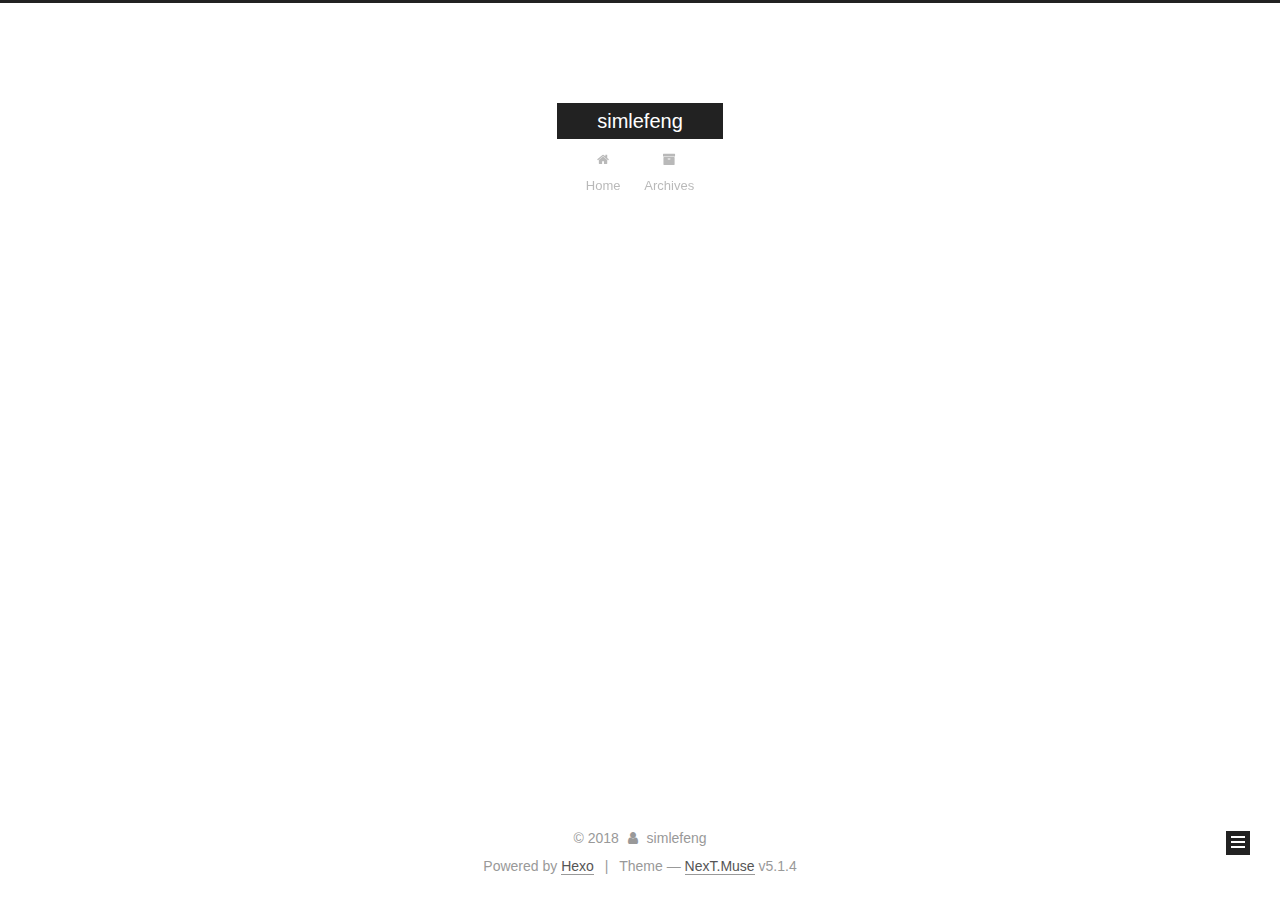
<file: archives/2018/01/index.html>
<!DOCTYPE html>



  


<html class="theme-next muse use-motion" lang="en">
<head>
  <meta charset="UTF-8"/>
<meta http-equiv="X-UA-Compatible" content="IE=edge" />
<meta name="viewport" content="width=device-width, initial-scale=1, maximum-scale=1"/>
<meta name="theme-color" content="#222">









<meta http-equiv="Cache-Control" content="no-transform" />
<meta http-equiv="Cache-Control" content="no-siteapp" />
















  
  
  <link href="/lib/fancybox/source/jquery.fancybox.css?v=2.1.5" rel="stylesheet" type="text/css" />







<link href="/lib/font-awesome/css/font-awesome.min.css?v=4.6.2" rel="stylesheet" type="text/css" />

<link href="/css/main.css?v=5.1.4" rel="stylesheet" type="text/css" />


  <link rel="apple-touch-icon" sizes="180x180" href="/images/apple-touch-icon-next.png?v=5.1.4">


  <link rel="icon" type="image/png" sizes="32x32" href="/images/favicon-32x32-next.png?v=5.1.4">


  <link rel="icon" type="image/png" sizes="16x16" href="/images/favicon-16x16-next.png?v=5.1.4">


  <link rel="mask-icon" href="/images/logo.svg?v=5.1.4" color="#222">





  <meta name="keywords" content="Hexo, NexT" />










<meta property="og:type" content="website">
<meta property="og:title" content="simlefeng">
<meta property="og:url" content="http://yoursite.com/archives/2018/01/index.html">
<meta property="og:site_name" content="simlefeng">
<meta property="og:locale" content="en">
<meta name="twitter:card" content="summary">
<meta name="twitter:title" content="simlefeng">



<script type="text/javascript" id="hexo.configurations">
  var NexT = window.NexT || {};
  var CONFIG = {
    root: '/',
    scheme: 'Muse',
    version: '5.1.4',
    sidebar: {"position":"left","display":"post","offset":12,"b2t":false,"scrollpercent":false,"onmobile":false},
    fancybox: true,
    tabs: true,
    motion: {"enable":true,"async":false,"transition":{"post_block":"fadeIn","post_header":"slideDownIn","post_body":"slideDownIn","coll_header":"slideLeftIn","sidebar":"slideUpIn"}},
    duoshuo: {
      userId: '0',
      author: 'Author'
    },
    algolia: {
      applicationID: '',
      apiKey: '',
      indexName: '',
      hits: {"per_page":10},
      labels: {"input_placeholder":"Search for Posts","hits_empty":"We didn't find any results for the search: ${query}","hits_stats":"${hits} results found in ${time} ms"}
    }
  };
</script>



  <link rel="canonical" href="http://yoursite.com/archives/2018/01/"/>





  <title>Archive | simlefeng</title>
  








</head>

<body itemscope itemtype="http://schema.org/WebPage" lang="en">

  
  
    
  

  <div class="container sidebar-position-left page-archive">
    <div class="headband"></div>

    <header id="header" class="header" itemscope itemtype="http://schema.org/WPHeader">
      <div class="header-inner"><div class="site-brand-wrapper">
  <div class="site-meta ">
    

    <div class="custom-logo-site-title">
      <a href="/"  class="brand" rel="start">
        <span class="logo-line-before"><i></i></span>
        <span class="site-title">simlefeng</span>
        <span class="logo-line-after"><i></i></span>
      </a>
    </div>
      
        <p class="site-subtitle"></p>
      
  </div>

  <div class="site-nav-toggle">
    <button>
      <span class="btn-bar"></span>
      <span class="btn-bar"></span>
      <span class="btn-bar"></span>
    </button>
  </div>
</div>

<nav class="site-nav">
  

  
    <ul id="menu" class="menu">
      
        
        <li class="menu-item menu-item-home">
          <a href="/" rel="section">
            
              <i class="menu-item-icon fa fa-fw fa-home"></i> <br />
            
            Home
          </a>
        </li>
      
        
        <li class="menu-item menu-item-archives">
          <a href="/archives/" rel="section">
            
              <i class="menu-item-icon fa fa-fw fa-archive"></i> <br />
            
            Archives
          </a>
        </li>
      

      
    </ul>
  

  
</nav>



 </div>
    </header>

    <main id="main" class="main">
      <div class="main-inner">
        <div class="content-wrap">
          <div id="content" class="content">
            

  
  
  
  <div class="post-block archive">
    <div id="posts" class="posts-collapse">
      <span class="archive-move-on"></span>

      <span class="archive-page-counter">
        
        
        
          
        
        Um..! 2 posts in total. Keep on posting.
      </span>

      

        
        
        

        
          
          <div class="collection-title">
            <h1 class="archive-year" id="archive-year-2018">2018</h1>
          </div>
        
        

        

  <article class="post post-type-normal" itemscope itemtype="http://schema.org/Article">
    <header class="post-header">

      <h2 class="post-title">
        
            <a class="post-title-link" href="/2018/01/22/git-repo/" itemprop="url">
              
                <span itemprop="name">在CentOS6下搭建git服务器</span>
              
            </a>
        
      </h2>

      <div class="post-meta">
        <time class="post-time" itemprop="dateCreated"
              datetime="2018-01-22T15:29:45+08:00"
              content="2018-01-22" >
          01-22
        </time>
      </div>

    </header>
  </article>



      

        
        
        

        
        

        

  <article class="post post-type-normal" itemscope itemtype="http://schema.org/Article">
    <header class="post-header">

      <h2 class="post-title">
        
            <a class="post-title-link" href="/2018/01/22/bulid-blog/" itemprop="url">
              
                <span itemprop="name">搭建博客</span>
              
            </a>
        
      </h2>

      <div class="post-meta">
        <time class="post-time" itemprop="dateCreated"
              datetime="2018-01-22T13:19:48+08:00"
              content="2018-01-22" >
          01-22
        </time>
      </div>

    </header>
  </article>



      

    </div>
  </div>
  
  
  

  



          </div>
          


          

        </div>
        
          
  
  <div class="sidebar-toggle">
    <div class="sidebar-toggle-line-wrap">
      <span class="sidebar-toggle-line sidebar-toggle-line-first"></span>
      <span class="sidebar-toggle-line sidebar-toggle-line-middle"></span>
      <span class="sidebar-toggle-line sidebar-toggle-line-last"></span>
    </div>
  </div>

  <aside id="sidebar" class="sidebar">
    
    <div class="sidebar-inner">

      

      

      <section class="site-overview-wrap sidebar-panel sidebar-panel-active">
        <div class="site-overview">
          <div class="site-author motion-element" itemprop="author" itemscope itemtype="http://schema.org/Person">
            
              <p class="site-author-name" itemprop="name">simlefeng</p>
              <p class="site-description motion-element" itemprop="description"></p>
          </div>

          <nav class="site-state motion-element">

            
              <div class="site-state-item site-state-posts">
              
                <a href="/archives/">
              
                  <span class="site-state-item-count">2</span>
                  <span class="site-state-item-name">posts</span>
                </a>
              </div>
            

            

            

          </nav>

          

          

          
          

          
          

          

        </div>
      </section>

      

      

    </div>
  </aside>


        
      </div>
    </main>

    <footer id="footer" class="footer">
      <div class="footer-inner">
        <div class="copyright">&copy; <span itemprop="copyrightYear">2018</span>
  <span class="with-love">
    <i class="fa fa-user"></i>
  </span>
  <span class="author" itemprop="copyrightHolder">simlefeng</span>

  
</div>


  <div class="powered-by">Powered by <a class="theme-link" target="_blank" href="https://hexo.io">Hexo</a></div>



  <span class="post-meta-divider">|</span>



  <div class="theme-info">Theme &mdash; <a class="theme-link" target="_blank" href="https://github.com/iissnan/hexo-theme-next">NexT.Muse</a> v5.1.4</div>




        







        
      </div>
    </footer>

    
      <div class="back-to-top">
        <i class="fa fa-arrow-up"></i>
        
      </div>
    

    

  </div>

  

<script type="text/javascript">
  if (Object.prototype.toString.call(window.Promise) !== '[object Function]') {
    window.Promise = null;
  }
</script>









  












  
  
    <script type="text/javascript" src="/lib/jquery/index.js?v=2.1.3"></script>
  

  
  
    <script type="text/javascript" src="/lib/fastclick/lib/fastclick.min.js?v=1.0.6"></script>
  

  
  
    <script type="text/javascript" src="/lib/jquery_lazyload/jquery.lazyload.js?v=1.9.7"></script>
  

  
  
    <script type="text/javascript" src="/lib/velocity/velocity.min.js?v=1.2.1"></script>
  

  
  
    <script type="text/javascript" src="/lib/velocity/velocity.ui.min.js?v=1.2.1"></script>
  

  
  
    <script type="text/javascript" src="/lib/fancybox/source/jquery.fancybox.pack.js?v=2.1.5"></script>
  


  


  <script type="text/javascript" src="/js/src/utils.js?v=5.1.4"></script>

  <script type="text/javascript" src="/js/src/motion.js?v=5.1.4"></script>



  
  

  

  


  <script type="text/javascript" src="/js/src/bootstrap.js?v=5.1.4"></script>



  


  




	





  





  












  





  

  

  

  
  

  

  

  

</body>
</html>
</file>
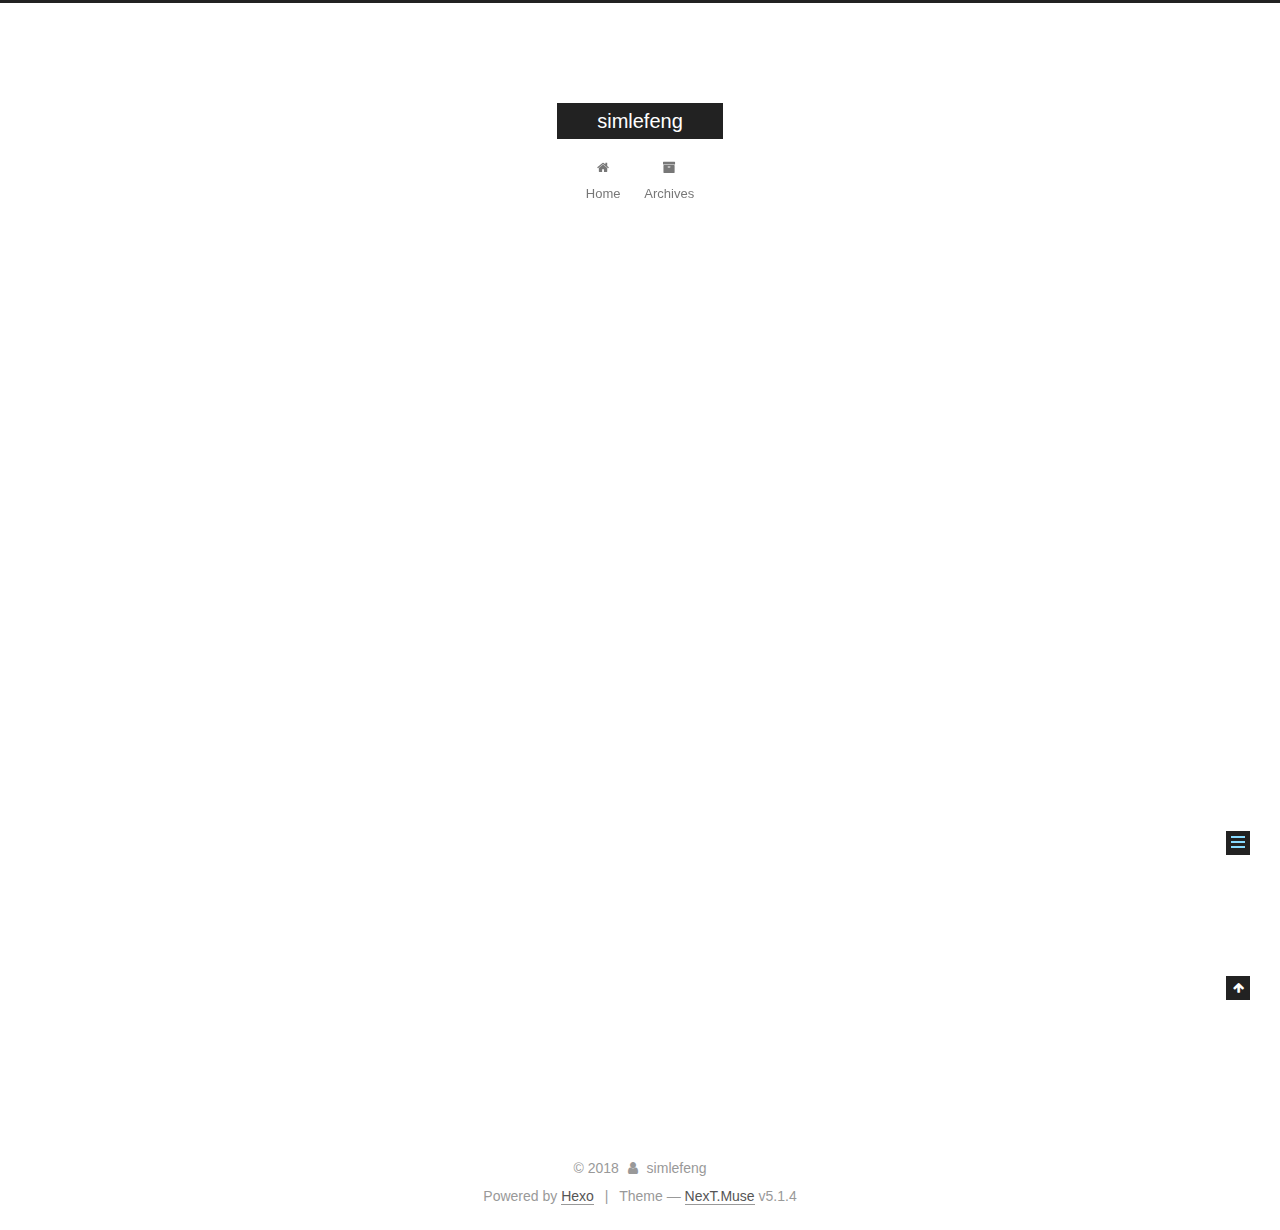
<file: 2018/01/22/bulid-blog/index.html>
<!DOCTYPE html>



  


<html class="theme-next muse use-motion" lang="en">
<head>
  <meta charset="UTF-8"/>
<meta http-equiv="X-UA-Compatible" content="IE=edge" />
<meta name="viewport" content="width=device-width, initial-scale=1, maximum-scale=1"/>
<meta name="theme-color" content="#222">









<meta http-equiv="Cache-Control" content="no-transform" />
<meta http-equiv="Cache-Control" content="no-siteapp" />
















  
  
  <link href="/lib/fancybox/source/jquery.fancybox.css?v=2.1.5" rel="stylesheet" type="text/css" />







<link href="/lib/font-awesome/css/font-awesome.min.css?v=4.6.2" rel="stylesheet" type="text/css" />

<link href="/css/main.css?v=5.1.4" rel="stylesheet" type="text/css" />


  <link rel="apple-touch-icon" sizes="180x180" href="/images/apple-touch-icon-next.png?v=5.1.4">


  <link rel="icon" type="image/png" sizes="32x32" href="/images/favicon-32x32-next.png?v=5.1.4">


  <link rel="icon" type="image/png" sizes="16x16" href="/images/favicon-16x16-next.png?v=5.1.4">


  <link rel="mask-icon" href="/images/logo.svg?v=5.1.4" color="#222">





  <meta name="keywords" content="Hexo, NexT" />










<meta name="description" content="今天通过hexo+github搭建了个人博客，分享我的搭建博客的过程以及遇到的坑： 首先，按照这个来。然后，在这个配置中deploy:type: git repo: https://github.com/username/username.github.io.git 注意：这里用https访问的话可能会发生：fatal: could not read Username for ‘https://g">
<meta property="og:type" content="article">
<meta property="og:title" content="搭建博客">
<meta property="og:url" content="http://yoursite.com/2018/01/22/bulid-blog/index.html">
<meta property="og:site_name" content="simlefeng">
<meta property="og:description" content="今天通过hexo+github搭建了个人博客，分享我的搭建博客的过程以及遇到的坑： 首先，按照这个来。然后，在这个配置中deploy:type: git repo: https://github.com/username/username.github.io.git 注意：这里用https访问的话可能会发生：fatal: could not read Username for ‘https://g">
<meta property="og:locale" content="en">
<meta property="og:updated_time" content="2018-01-22T07:23:23.635Z">
<meta name="twitter:card" content="summary">
<meta name="twitter:title" content="搭建博客">
<meta name="twitter:description" content="今天通过hexo+github搭建了个人博客，分享我的搭建博客的过程以及遇到的坑： 首先，按照这个来。然后，在这个配置中deploy:type: git repo: https://github.com/username/username.github.io.git 注意：这里用https访问的话可能会发生：fatal: could not read Username for ‘https://g">



<script type="text/javascript" id="hexo.configurations">
  var NexT = window.NexT || {};
  var CONFIG = {
    root: '/',
    scheme: 'Muse',
    version: '5.1.4',
    sidebar: {"position":"left","display":"post","offset":12,"b2t":false,"scrollpercent":false,"onmobile":false},
    fancybox: true,
    tabs: true,
    motion: {"enable":true,"async":false,"transition":{"post_block":"fadeIn","post_header":"slideDownIn","post_body":"slideDownIn","coll_header":"slideLeftIn","sidebar":"slideUpIn"}},
    duoshuo: {
      userId: '0',
      author: 'Author'
    },
    algolia: {
      applicationID: '',
      apiKey: '',
      indexName: '',
      hits: {"per_page":10},
      labels: {"input_placeholder":"Search for Posts","hits_empty":"We didn't find any results for the search: ${query}","hits_stats":"${hits} results found in ${time} ms"}
    }
  };
</script>



  <link rel="canonical" href="http://yoursite.com/2018/01/22/bulid-blog/"/>





  <title>搭建博客 | simlefeng</title>
  








</head>

<body itemscope itemtype="http://schema.org/WebPage" lang="en">

  
  
    
  

  <div class="container sidebar-position-left page-post-detail">
    <div class="headband"></div>

    <header id="header" class="header" itemscope itemtype="http://schema.org/WPHeader">
      <div class="header-inner"><div class="site-brand-wrapper">
  <div class="site-meta ">
    

    <div class="custom-logo-site-title">
      <a href="/"  class="brand" rel="start">
        <span class="logo-line-before"><i></i></span>
        <span class="site-title">simlefeng</span>
        <span class="logo-line-after"><i></i></span>
      </a>
    </div>
      
        <p class="site-subtitle"></p>
      
  </div>

  <div class="site-nav-toggle">
    <button>
      <span class="btn-bar"></span>
      <span class="btn-bar"></span>
      <span class="btn-bar"></span>
    </button>
  </div>
</div>

<nav class="site-nav">
  

  
    <ul id="menu" class="menu">
      
        
        <li class="menu-item menu-item-home">
          <a href="/" rel="section">
            
              <i class="menu-item-icon fa fa-fw fa-home"></i> <br />
            
            Home
          </a>
        </li>
      
        
        <li class="menu-item menu-item-archives">
          <a href="/archives/" rel="section">
            
              <i class="menu-item-icon fa fa-fw fa-archive"></i> <br />
            
            Archives
          </a>
        </li>
      

      
    </ul>
  

  
</nav>



 </div>
    </header>

    <main id="main" class="main">
      <div class="main-inner">
        <div class="content-wrap">
          <div id="content" class="content">
            

  <div id="posts" class="posts-expand">
    

  

  
  
  

  <article class="post post-type-normal" itemscope itemtype="http://schema.org/Article">
  
  
  
  <div class="post-block">
    <link itemprop="mainEntityOfPage" href="http://yoursite.com/2018/01/22/bulid-blog/">

    <span hidden itemprop="author" itemscope itemtype="http://schema.org/Person">
      <meta itemprop="name" content="simlefeng">
      <meta itemprop="description" content="">
      <meta itemprop="image" content="/images/avatar.gif">
    </span>

    <span hidden itemprop="publisher" itemscope itemtype="http://schema.org/Organization">
      <meta itemprop="name" content="simlefeng">
    </span>

    
      <header class="post-header">

        
        
          <h1 class="post-title" itemprop="name headline">搭建博客</h1>
        

        <div class="post-meta">
          <span class="post-time">
            
              <span class="post-meta-item-icon">
                <i class="fa fa-calendar-o"></i>
              </span>
              
                <span class="post-meta-item-text">Posted on</span>
              
              <time title="Post created" itemprop="dateCreated datePublished" datetime="2018-01-22T13:19:48+08:00">
                2018-01-22
              </time>
            

            

            
          </span>

          

          
            
          

          
          

          

          

          

        </div>
      </header>
    

    
    
    
    <div class="post-body" itemprop="articleBody">

      
      

      
        <p>今天通过hexo+github搭建了个人博客，分享我的搭建博客的过程以及遇到的坑：</p>
<p>首先，<a href="&quot;https://www.jianshu.com/p/4eaddcbe4d12&quot;">按照这个来</a>。然后，在这个配置中<br>deploy:<br>type: git<br> repo: <a href="https://github.com/username/username.github.io.git" target="_blank" rel="noopener">https://github.com/username/username.github.io.git</a></p>
<p>注意：这里用https访问的话可能会发生：<br><em>fatal: could not read Username for ‘<a href="https://github.com" target="_blank" rel="noopener">https://github.com</a>‘</em></p>
<p>解决方法是：<br>1.通过ssh来访问</p>
<p>2.修改为：<a href="https://username:password@github.com/username/username.github.io.git" target="_blank" rel="noopener">https://username:password@github.com/username/username.github.io.git</a></p>
<p>为防止换电脑导致网站资料丢失，把\source_posts的内容上传至github，步骤为<br>git init<br>git add README.md<br>git commit -m “first commit”<br>git remote add origin git@github.com:simlefeng/blog.git<br>git push -u origin master</p>

      
    </div>
    
    
    

    

    

    

    <footer class="post-footer">
      

      
      
      

      
        <div class="post-nav">
          <div class="post-nav-next post-nav-item">
            
          </div>

          <span class="post-nav-divider"></span>

          <div class="post-nav-prev post-nav-item">
            
              <a href="/2018/01/22/git-repo/" rel="prev" title="在CentOS6下搭建git服务器">
                在CentOS6下搭建git服务器 <i class="fa fa-chevron-right"></i>
              </a>
            
          </div>
        </div>
      

      
      
    </footer>
  </div>
  
  
  
  </article>



    <div class="post-spread">
      
    </div>
  </div>


          </div>
          


          

  



        </div>
        
          
  
  <div class="sidebar-toggle">
    <div class="sidebar-toggle-line-wrap">
      <span class="sidebar-toggle-line sidebar-toggle-line-first"></span>
      <span class="sidebar-toggle-line sidebar-toggle-line-middle"></span>
      <span class="sidebar-toggle-line sidebar-toggle-line-last"></span>
    </div>
  </div>

  <aside id="sidebar" class="sidebar">
    
    <div class="sidebar-inner">

      

      

      <section class="site-overview-wrap sidebar-panel sidebar-panel-active">
        <div class="site-overview">
          <div class="site-author motion-element" itemprop="author" itemscope itemtype="http://schema.org/Person">
            
              <p class="site-author-name" itemprop="name">simlefeng</p>
              <p class="site-description motion-element" itemprop="description"></p>
          </div>

          <nav class="site-state motion-element">

            
              <div class="site-state-item site-state-posts">
              
                <a href="/archives/">
              
                  <span class="site-state-item-count">2</span>
                  <span class="site-state-item-name">posts</span>
                </a>
              </div>
            

            

            

          </nav>

          

          

          
          

          
          

          

        </div>
      </section>

      

      

    </div>
  </aside>


        
      </div>
    </main>

    <footer id="footer" class="footer">
      <div class="footer-inner">
        <div class="copyright">&copy; <span itemprop="copyrightYear">2018</span>
  <span class="with-love">
    <i class="fa fa-user"></i>
  </span>
  <span class="author" itemprop="copyrightHolder">simlefeng</span>

  
</div>


  <div class="powered-by">Powered by <a class="theme-link" target="_blank" href="https://hexo.io">Hexo</a></div>



  <span class="post-meta-divider">|</span>



  <div class="theme-info">Theme &mdash; <a class="theme-link" target="_blank" href="https://github.com/iissnan/hexo-theme-next">NexT.Muse</a> v5.1.4</div>




        







        
      </div>
    </footer>

    
      <div class="back-to-top">
        <i class="fa fa-arrow-up"></i>
        
      </div>
    

    

  </div>

  

<script type="text/javascript">
  if (Object.prototype.toString.call(window.Promise) !== '[object Function]') {
    window.Promise = null;
  }
</script>









  












  
  
    <script type="text/javascript" src="/lib/jquery/index.js?v=2.1.3"></script>
  

  
  
    <script type="text/javascript" src="/lib/fastclick/lib/fastclick.min.js?v=1.0.6"></script>
  

  
  
    <script type="text/javascript" src="/lib/jquery_lazyload/jquery.lazyload.js?v=1.9.7"></script>
  

  
  
    <script type="text/javascript" src="/lib/velocity/velocity.min.js?v=1.2.1"></script>
  

  
  
    <script type="text/javascript" src="/lib/velocity/velocity.ui.min.js?v=1.2.1"></script>
  

  
  
    <script type="text/javascript" src="/lib/fancybox/source/jquery.fancybox.pack.js?v=2.1.5"></script>
  


  


  <script type="text/javascript" src="/js/src/utils.js?v=5.1.4"></script>

  <script type="text/javascript" src="/js/src/motion.js?v=5.1.4"></script>



  
  

  
  <script type="text/javascript" src="/js/src/scrollspy.js?v=5.1.4"></script>
<script type="text/javascript" src="/js/src/post-details.js?v=5.1.4"></script>



  


  <script type="text/javascript" src="/js/src/bootstrap.js?v=5.1.4"></script>



  


  




	





  





  












  





  

  

  

  
  

  

  

  

</body>
</html>
</file>
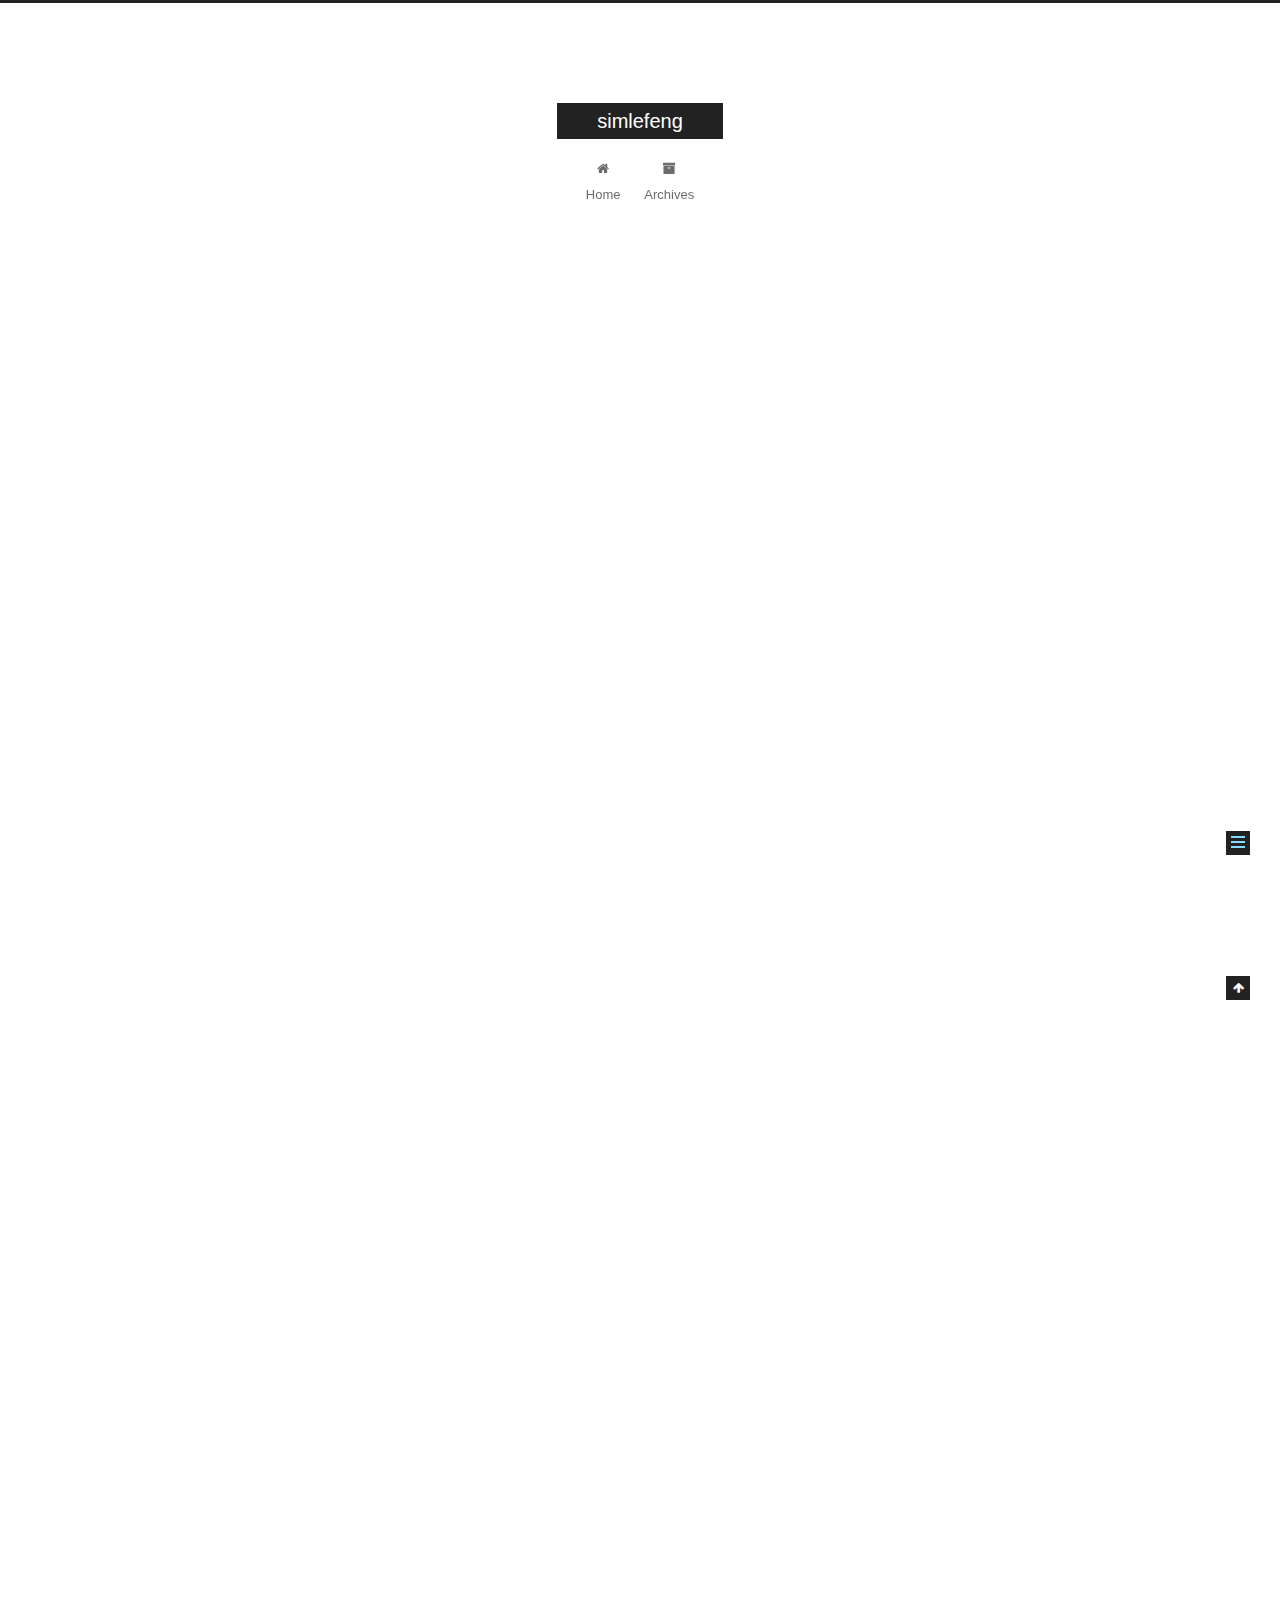
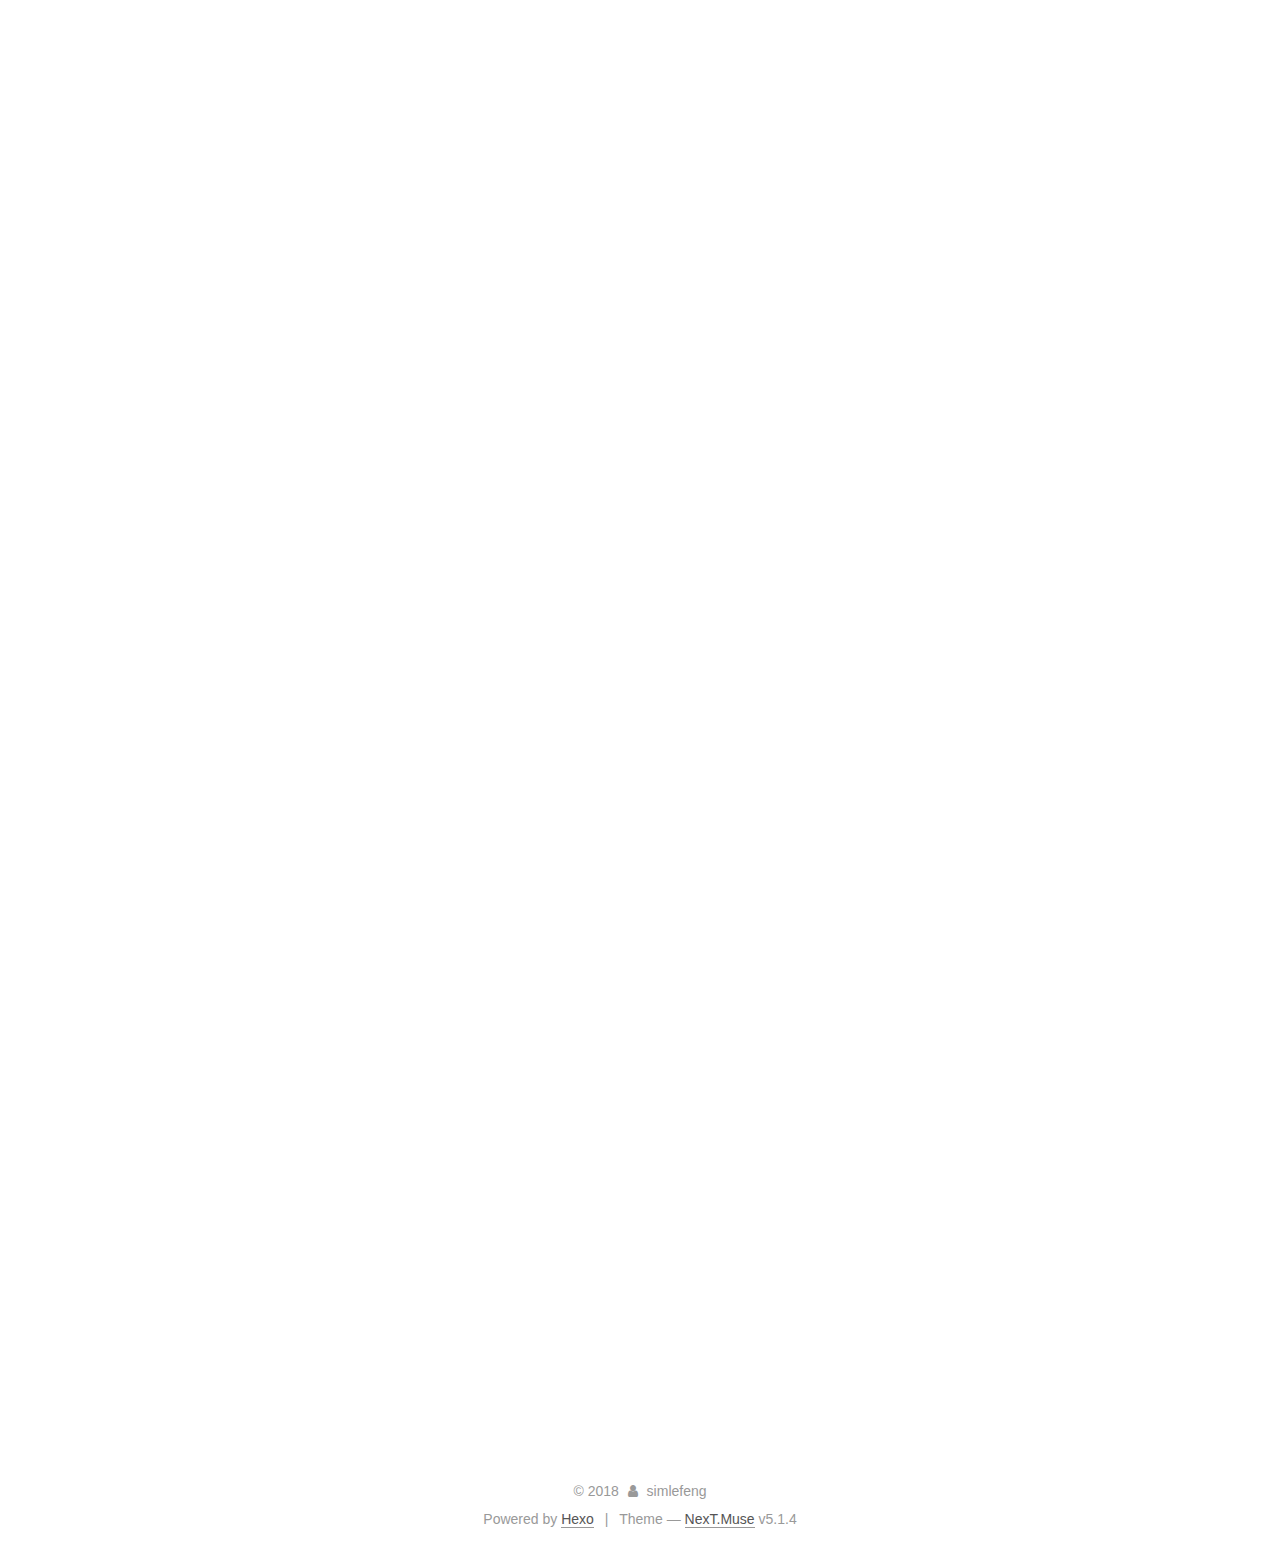
<file: 2018/01/22/git-repo/index.html>
<!DOCTYPE html>



  


<html class="theme-next muse use-motion" lang="en">
<head>
  <meta charset="UTF-8"/>
<meta http-equiv="X-UA-Compatible" content="IE=edge" />
<meta name="viewport" content="width=device-width, initial-scale=1, maximum-scale=1"/>
<meta name="theme-color" content="#222">









<meta http-equiv="Cache-Control" content="no-transform" />
<meta http-equiv="Cache-Control" content="no-siteapp" />
















  
  
  <link href="/lib/fancybox/source/jquery.fancybox.css?v=2.1.5" rel="stylesheet" type="text/css" />







<link href="/lib/font-awesome/css/font-awesome.min.css?v=4.6.2" rel="stylesheet" type="text/css" />

<link href="/css/main.css?v=5.1.4" rel="stylesheet" type="text/css" />


  <link rel="apple-touch-icon" sizes="180x180" href="/images/apple-touch-icon-next.png?v=5.1.4">


  <link rel="icon" type="image/png" sizes="32x32" href="/images/favicon-32x32-next.png?v=5.1.4">


  <link rel="icon" type="image/png" sizes="16x16" href="/images/favicon-16x16-next.png?v=5.1.4">


  <link rel="mask-icon" href="/images/logo.svg?v=5.1.4" color="#222">





  <meta name="keywords" content="Hexo, NexT" />










<meta name="description" content="由于一个比赛需要用到git，我团队的两个成员不熟悉使用，所以自己搭个git服务器方便学习。刚好前段时间买了个vps，只是用来搭个梯子比较浪费，就折腾一下在vps上搭建git。下面介绍一下自己的搭建过程。 1. 先连接vps我用的是Xshell客户端来连接，可以试一下无密码登陆。这里要说一下，ssh-copy-id是在电脑终端输入的，不是Xshell。（我还一直找原因 [捂脸]） 2.安装git [">
<meta property="og:type" content="article">
<meta property="og:title" content="在CentOS6下搭建git服务器">
<meta property="og:url" content="http://yoursite.com/2018/01/22/git-repo/index.html">
<meta property="og:site_name" content="simlefeng">
<meta property="og:description" content="由于一个比赛需要用到git，我团队的两个成员不熟悉使用，所以自己搭个git服务器方便学习。刚好前段时间买了个vps，只是用来搭个梯子比较浪费，就折腾一下在vps上搭建git。下面介绍一下自己的搭建过程。 1. 先连接vps我用的是Xshell客户端来连接，可以试一下无密码登陆。这里要说一下，ssh-copy-id是在电脑终端输入的，不是Xshell。（我还一直找原因 [捂脸]） 2.安装git [">
<meta property="og:locale" content="en">
<meta property="og:updated_time" content="2018-01-22T07:43:34.503Z">
<meta name="twitter:card" content="summary">
<meta name="twitter:title" content="在CentOS6下搭建git服务器">
<meta name="twitter:description" content="由于一个比赛需要用到git，我团队的两个成员不熟悉使用，所以自己搭个git服务器方便学习。刚好前段时间买了个vps，只是用来搭个梯子比较浪费，就折腾一下在vps上搭建git。下面介绍一下自己的搭建过程。 1. 先连接vps我用的是Xshell客户端来连接，可以试一下无密码登陆。这里要说一下，ssh-copy-id是在电脑终端输入的，不是Xshell。（我还一直找原因 [捂脸]） 2.安装git [">



<script type="text/javascript" id="hexo.configurations">
  var NexT = window.NexT || {};
  var CONFIG = {
    root: '/',
    scheme: 'Muse',
    version: '5.1.4',
    sidebar: {"position":"left","display":"post","offset":12,"b2t":false,"scrollpercent":false,"onmobile":false},
    fancybox: true,
    tabs: true,
    motion: {"enable":true,"async":false,"transition":{"post_block":"fadeIn","post_header":"slideDownIn","post_body":"slideDownIn","coll_header":"slideLeftIn","sidebar":"slideUpIn"}},
    duoshuo: {
      userId: '0',
      author: 'Author'
    },
    algolia: {
      applicationID: '',
      apiKey: '',
      indexName: '',
      hits: {"per_page":10},
      labels: {"input_placeholder":"Search for Posts","hits_empty":"We didn't find any results for the search: ${query}","hits_stats":"${hits} results found in ${time} ms"}
    }
  };
</script>



  <link rel="canonical" href="http://yoursite.com/2018/01/22/git-repo/"/>





  <title>在CentOS6下搭建git服务器 | simlefeng</title>
  








</head>

<body itemscope itemtype="http://schema.org/WebPage" lang="en">

  
  
    
  

  <div class="container sidebar-position-left page-post-detail">
    <div class="headband"></div>

    <header id="header" class="header" itemscope itemtype="http://schema.org/WPHeader">
      <div class="header-inner"><div class="site-brand-wrapper">
  <div class="site-meta ">
    

    <div class="custom-logo-site-title">
      <a href="/"  class="brand" rel="start">
        <span class="logo-line-before"><i></i></span>
        <span class="site-title">simlefeng</span>
        <span class="logo-line-after"><i></i></span>
      </a>
    </div>
      
        <p class="site-subtitle"></p>
      
  </div>

  <div class="site-nav-toggle">
    <button>
      <span class="btn-bar"></span>
      <span class="btn-bar"></span>
      <span class="btn-bar"></span>
    </button>
  </div>
</div>

<nav class="site-nav">
  

  
    <ul id="menu" class="menu">
      
        
        <li class="menu-item menu-item-home">
          <a href="/" rel="section">
            
              <i class="menu-item-icon fa fa-fw fa-home"></i> <br />
            
            Home
          </a>
        </li>
      
        
        <li class="menu-item menu-item-archives">
          <a href="/archives/" rel="section">
            
              <i class="menu-item-icon fa fa-fw fa-archive"></i> <br />
            
            Archives
          </a>
        </li>
      

      
    </ul>
  

  
</nav>



 </div>
    </header>

    <main id="main" class="main">
      <div class="main-inner">
        <div class="content-wrap">
          <div id="content" class="content">
            

  <div id="posts" class="posts-expand">
    

  

  
  
  

  <article class="post post-type-normal" itemscope itemtype="http://schema.org/Article">
  
  
  
  <div class="post-block">
    <link itemprop="mainEntityOfPage" href="http://yoursite.com/2018/01/22/git-repo/">

    <span hidden itemprop="author" itemscope itemtype="http://schema.org/Person">
      <meta itemprop="name" content="simlefeng">
      <meta itemprop="description" content="">
      <meta itemprop="image" content="/images/avatar.gif">
    </span>

    <span hidden itemprop="publisher" itemscope itemtype="http://schema.org/Organization">
      <meta itemprop="name" content="simlefeng">
    </span>

    
      <header class="post-header">

        
        
          <h1 class="post-title" itemprop="name headline">在CentOS6下搭建git服务器</h1>
        

        <div class="post-meta">
          <span class="post-time">
            
              <span class="post-meta-item-icon">
                <i class="fa fa-calendar-o"></i>
              </span>
              
                <span class="post-meta-item-text">Posted on</span>
              
              <time title="Post created" itemprop="dateCreated datePublished" datetime="2018-01-22T15:29:45+08:00">
                2018-01-22
              </time>
            

            

            
          </span>

          

          
            
          

          
          

          

          

          

        </div>
      </header>
    

    
    
    
    <div class="post-body" itemprop="articleBody">

      
      

      
        <p>由于一个比赛需要用到git，我团队的两个成员不熟悉使用，所以自己搭个git服务器方便学习。刚好前段时间买了个vps，只是用来搭个梯子比较浪费，就折腾一下在vps上搭建git。下面介绍一下自己的搭建过程。</p>
<h3 id="1-先连接vps"><a href="#1-先连接vps" class="headerlink" title="1. 先连接vps"></a>1. 先连接vps</h3><p>我用的是Xshell客户端来连接，可以试一下无密码登陆。这里要说一下，ssh-copy-id是在电脑终端输入的，不是Xshell。（我还一直找原因 [捂脸]）</p>
<h3 id="2-安装git"><a href="#2-安装git" class="headerlink" title="2.安装git"></a>2.安装git</h3><blockquote>
<p>[root@4245 ~]# yum install -y git</p>
</blockquote>
<h3 id="3-创建仓库"><a href="#3-创建仓库" class="headerlink" title="3.创建仓库"></a>3.创建仓库</h3><blockquote>
<p>[root@4245 ~]# adduser git</p>
</blockquote>
<p>这里注意一下，不要在跟目录创建仓库，切换用户再进行创建：</p>
<blockquote>
<p>[root@4245 ~]# su git<br>[git@4245 ~]$ cd<br>[git@4245 ~]# git init –bare mycode.git</p>
</blockquote>
<h3 id="4-生成SSH-KEY"><a href="#4-生成SSH-KEY" class="headerlink" title="4.生成SSH KEY"></a>4.生成SSH KEY</h3><p>在客户端生成ssh key：</p>
<blockquote>
<p>$ ssh-keygen -t rsa</p>
</blockquote>
<p>默认的RSA长度是2048位．如果你非常注重安全，那么可以指定4096位的长度．</p>
<blockquote>
<p>$ ssh-keygen -b 4096 -t rsa</p>
</blockquote>
<h3 id="5-把公钥添加到服务器"><a href="#5-把公钥添加到服务器" class="headerlink" title="5.把公钥添加到服务器"></a>5.把公钥添加到服务器</h3><p>进入到git用户根目录，然后:</p>
<blockquote>
<p>[git@4245 ~]$ mkdir .ssh<br>[git@4245 ~]$ chown 700 .ssh</p>
</blockquote>
<p>权限一定要700,别的都会导致失败</p>
<blockquote>
<p>[git@4245 ~]$ cd .ssh<br>[git@4245 .ssh]$ vim authorized_keys</p>
</blockquote>
<p>把公钥的内容就是C:\Users\username.ssh\id_rsa.pub的内容复制进入authorized_keys，然后写入并退出就行了。记录一下vim的操作，按键盘 i 进行insert模式，写完之后按Esc退出insert模式，然后 : ，w , q ，可以在底端看到:wq，然后回车就保存并退出了。最后,要把权限修改成600.</p>
<blockquote>
<p>[git@4245 .ssh]$ chmod 600 authorized_keys</p>
</blockquote>
<p><strong>注意</strong>：这里的权限也一定要600。</p>
<h3 id="6-打开RSA认证"><a href="#6-打开RSA认证" class="headerlink" title="6.打开RSA认证"></a>6.打开RSA认证</h3><p>在/etc/ssh/sshd_config中将RSA认证打开：</p>
<blockquote>
<p>vim /etc/ssh/sshd_config</p>
</blockquote>
<p>然后找到下面属性并修改成</p>
<blockquote>
<p>RSAAuthentication yes<br>PubkeyAuthentication yes<br>AuthorizedKeysFile .ssh/authorized_keys</p>
</blockquote>
<p>然后在终端进行克隆，就可以成功免密码把仓库下载下载。</p>
<blockquote>
<p>git clone git@xx.xx.xx.xx:/home/git/mycode.git</p>
</blockquote>
<h3 id="7-添加开发者"><a href="#7-添加开发者" class="headerlink" title="7.添加开发者"></a>7.添加开发者</h3><p>拿到要授权的开发者公钥，把公钥添加到git/.ssh/authorized_keys就可以了。</p>
<h3 id="8-禁止git用户登陆服务器"><a href="#8-禁止git用户登陆服务器" class="headerlink" title="8.禁止git用户登陆服务器"></a>8.禁止git用户登陆服务器</h3><p>目前所有（获得授权的）开发者用户都能以系统用户 git 的身份登录服务器从而获得一个普通 shell。 如果你想对此加以限制，则需要修改 passwd 文件中（git 用户所对应）的 shell 值。<br>可以通过编辑/etc/passwd文件完成</p>
<blockquote>
<p>[root@4245 .ssh]# vim /etc/passwd</p>
</blockquote>
<p>把最后一行：</p>
<blockquote>
<p>git:x:xxx:xxx::/home/git:/bin/bash</p>
</blockquote>
<p>也可以参考<a href="https://git-scm.com/book/zh/v2/%E6%9C%8D%E5%8A%A1%E5%99%A8%E4%B8%8A%E7%9A%84-Git-%E9%85%8D%E7%BD%AE%E6%9C%8D%E5%8A%A1%E5%99%A8" target="_blank" rel="noopener">官方文档</a>。然后再尝试用git用户登陆就会提示：</p>
<blockquote>
<p>fatal: What do you think I am? A shell?</p>
</blockquote>
<h3 id="总结"><a href="#总结" class="headerlink" title="总结"></a>总结</h3><p>比较坑人就是那个权限问题。去看了官方文档之后，试了下除了规定的权限外别的权限都会导致失败。</p>
<h2 id="参考资料"><a href="#参考资料" class="headerlink" title="参考资料"></a>参考资料</h2><p><a href="http://liujinlongxa.com/2016/08/07/%E5%9C%A8VPS%E4%B8%8A%E6%90%AD%E5%BB%BAGit%E6%9C%8D%E5%8A%A1%E5%99%A8/" target="_blank" rel="noopener">在VPS上搭建Git服务器</a></p>
<p><a href="http://blog.csdn.net/wave_1102/article/details/47779401" target="_blank" rel="noopener">在CentOS下搭建自己的Git服务器</a></p>
<p><a href="https://git-scm.com/book/zh/v2/%E6%9C%8D%E5%8A%A1%E5%99%A8%E4%B8%8A%E7%9A%84-Git-%E9%85%8D%E7%BD%AE%E6%9C%8D%E5%8A%A1%E5%99%A8" target="_blank" rel="noopener">服务器上的-Git-配置服务器</a></p>

      
    </div>
    
    
    

    

    

    

    <footer class="post-footer">
      

      
      
      

      
        <div class="post-nav">
          <div class="post-nav-next post-nav-item">
            
              <a href="/2018/01/22/bulid-blog/" rel="next" title="搭建博客">
                <i class="fa fa-chevron-left"></i> 搭建博客
              </a>
            
          </div>

          <span class="post-nav-divider"></span>

          <div class="post-nav-prev post-nav-item">
            
          </div>
        </div>
      

      
      
    </footer>
  </div>
  
  
  
  </article>



    <div class="post-spread">
      
    </div>
  </div>


          </div>
          


          

  



        </div>
        
          
  
  <div class="sidebar-toggle">
    <div class="sidebar-toggle-line-wrap">
      <span class="sidebar-toggle-line sidebar-toggle-line-first"></span>
      <span class="sidebar-toggle-line sidebar-toggle-line-middle"></span>
      <span class="sidebar-toggle-line sidebar-toggle-line-last"></span>
    </div>
  </div>

  <aside id="sidebar" class="sidebar">
    
    <div class="sidebar-inner">

      

      
        <ul class="sidebar-nav motion-element">
          <li class="sidebar-nav-toc sidebar-nav-active" data-target="post-toc-wrap">
            Table of Contents
          </li>
          <li class="sidebar-nav-overview" data-target="site-overview-wrap">
            Overview
          </li>
        </ul>
      

      <section class="site-overview-wrap sidebar-panel">
        <div class="site-overview">
          <div class="site-author motion-element" itemprop="author" itemscope itemtype="http://schema.org/Person">
            
              <p class="site-author-name" itemprop="name">simlefeng</p>
              <p class="site-description motion-element" itemprop="description"></p>
          </div>

          <nav class="site-state motion-element">

            
              <div class="site-state-item site-state-posts">
              
                <a href="/archives/">
              
                  <span class="site-state-item-count">2</span>
                  <span class="site-state-item-name">posts</span>
                </a>
              </div>
            

            

            

          </nav>

          

          

          
          

          
          

          

        </div>
      </section>

      
      <!--noindex-->
        <section class="post-toc-wrap motion-element sidebar-panel sidebar-panel-active">
          <div class="post-toc">

            
              
            

            
              <div class="post-toc-content"><ol class="nav"><li class="nav-item nav-level-3"><a class="nav-link" href="#1-先连接vps"><span class="nav-number">1.</span> <span class="nav-text">1. 先连接vps</span></a></li><li class="nav-item nav-level-3"><a class="nav-link" href="#2-安装git"><span class="nav-number">2.</span> <span class="nav-text">2.安装git</span></a></li><li class="nav-item nav-level-3"><a class="nav-link" href="#3-创建仓库"><span class="nav-number">3.</span> <span class="nav-text">3.创建仓库</span></a></li><li class="nav-item nav-level-3"><a class="nav-link" href="#4-生成SSH-KEY"><span class="nav-number">4.</span> <span class="nav-text">4.生成SSH KEY</span></a></li><li class="nav-item nav-level-3"><a class="nav-link" href="#5-把公钥添加到服务器"><span class="nav-number">5.</span> <span class="nav-text">5.把公钥添加到服务器</span></a></li><li class="nav-item nav-level-3"><a class="nav-link" href="#6-打开RSA认证"><span class="nav-number">6.</span> <span class="nav-text">6.打开RSA认证</span></a></li><li class="nav-item nav-level-3"><a class="nav-link" href="#7-添加开发者"><span class="nav-number">7.</span> <span class="nav-text">7.添加开发者</span></a></li><li class="nav-item nav-level-3"><a class="nav-link" href="#8-禁止git用户登陆服务器"><span class="nav-number">8.</span> <span class="nav-text">8.禁止git用户登陆服务器</span></a></li><li class="nav-item nav-level-3"><a class="nav-link" href="#总结"><span class="nav-number">9.</span> <span class="nav-text">总结</span></a></li></ol></li><li class="nav-item nav-level-2"><a class="nav-link" href="#参考资料"><span class="nav-number"></span> <span class="nav-text">参考资料</span></a></div>
            

          </div>
        </section>
      <!--/noindex-->
      

      

    </div>
  </aside>


        
      </div>
    </main>

    <footer id="footer" class="footer">
      <div class="footer-inner">
        <div class="copyright">&copy; <span itemprop="copyrightYear">2018</span>
  <span class="with-love">
    <i class="fa fa-user"></i>
  </span>
  <span class="author" itemprop="copyrightHolder">simlefeng</span>

  
</div>


  <div class="powered-by">Powered by <a class="theme-link" target="_blank" href="https://hexo.io">Hexo</a></div>



  <span class="post-meta-divider">|</span>



  <div class="theme-info">Theme &mdash; <a class="theme-link" target="_blank" href="https://github.com/iissnan/hexo-theme-next">NexT.Muse</a> v5.1.4</div>




        







        
      </div>
    </footer>

    
      <div class="back-to-top">
        <i class="fa fa-arrow-up"></i>
        
      </div>
    

    

  </div>

  

<script type="text/javascript">
  if (Object.prototype.toString.call(window.Promise) !== '[object Function]') {
    window.Promise = null;
  }
</script>









  












  
  
    <script type="text/javascript" src="/lib/jquery/index.js?v=2.1.3"></script>
  

  
  
    <script type="text/javascript" src="/lib/fastclick/lib/fastclick.min.js?v=1.0.6"></script>
  

  
  
    <script type="text/javascript" src="/lib/jquery_lazyload/jquery.lazyload.js?v=1.9.7"></script>
  

  
  
    <script type="text/javascript" src="/lib/velocity/velocity.min.js?v=1.2.1"></script>
  

  
  
    <script type="text/javascript" src="/lib/velocity/velocity.ui.min.js?v=1.2.1"></script>
  

  
  
    <script type="text/javascript" src="/lib/fancybox/source/jquery.fancybox.pack.js?v=2.1.5"></script>
  


  


  <script type="text/javascript" src="/js/src/utils.js?v=5.1.4"></script>

  <script type="text/javascript" src="/js/src/motion.js?v=5.1.4"></script>



  
  

  
  <script type="text/javascript" src="/js/src/scrollspy.js?v=5.1.4"></script>
<script type="text/javascript" src="/js/src/post-details.js?v=5.1.4"></script>



  


  <script type="text/javascript" src="/js/src/bootstrap.js?v=5.1.4"></script>



  


  




	





  





  












  





  

  

  

  
  

  

  

  

</body>
</html>
</file>
<file: css/main.css>
/* normalize.css v3.0.2 | MIT License | git.io/normalize */
html {
  font-family: sans-serif; /* 1 */
  -ms-text-size-adjust: 100%; /* 2 */
  -webkit-text-size-adjust: 100%; /* 2 */
}
body {
  margin: 0;
}
article,
aside,
details,
figcaption,
figure,
footer,
header,
hgroup,
main,
menu,
nav,
section,
summary {
  display: block;
}
audio,
canvas,
progress,
video {
  display: inline-block; /* 1 */
  vertical-align: baseline; /* 2 */
}
audio:not([controls]) {
  display: none;
  height: 0;
}
[hidden],
template {
  display: none;
}
a {
  background-color: transparent;
}
a:active,
a:hover {
  outline: 0;
}
abbr[title] {
  border-bottom: 1px dotted;
}
b,
strong {
  font-weight: bold;
}
dfn {
  font-style: italic;
}
h1 {
  font-size: 2em;
  margin: 0.67em 0;
}
mark {
  background: #ff0;
  color: #000;
}
small {
  font-size: 80%;
}
sub,
sup {
  font-size: 75%;
  line-height: 0;
  position: relative;
  vertical-align: baseline;
}
sup {
  top: -0.5em;
}
sub {
  bottom: -0.25em;
}
img {
  border: 0;
}
svg:not(:root) {
  overflow: hidden;
}
figure {
  margin: 1em 40px;
}
hr {
  -moz-box-sizing: content-box;
  box-sizing: content-box;
  height: 0;
}
pre {
  overflow: auto;
}
code,
kbd,
pre,
samp {
  font-family: monospace, monospace;
  font-size: 1em;
}
button,
input,
optgroup,
select,
textarea {
  color: inherit; /* 1 */
  font: inherit; /* 2 */
  margin: 0; /* 3 */
}
button {
  overflow: visible;
}
button,
select {
  text-transform: none;
}
button,
html input[type="button"],
input[type="reset"],
input[type="submit"] {
  -webkit-appearance: button; /* 2 */
  cursor: pointer; /* 3 */
}
button[disabled],
html input[disabled] {
  cursor: default;
}
button::-moz-focus-inner,
input::-moz-focus-inner {
  border: 0;
  padding: 0;
}
input {
  line-height: normal;
}
input[type="checkbox"],
input[type="radio"] {
  box-sizing: border-box; /* 1 */
  padding: 0; /* 2 */
}
input[type="number"]::-webkit-inner-spin-button,
input[type="number"]::-webkit-outer-spin-button {
  height: auto;
}
input[type="search"] {
  -webkit-appearance: textfield; /* 1 */
  -moz-box-sizing: content-box;
  -webkit-box-sizing: content-box; /* 2 */
  box-sizing: content-box;
}
input[type="search"]::-webkit-search-cancel-button,
input[type="search"]::-webkit-search-decoration {
  -webkit-appearance: none;
}
fieldset {
  border: 1px solid #c0c0c0;
  margin: 0 2px;
  padding: 0.35em 0.625em 0.75em;
}
legend {
  border: 0; /* 1 */
  padding: 0; /* 2 */
}
textarea {
  overflow: auto;
}
optgroup {
  font-weight: bold;
}
table {
  border-collapse: collapse;
  border-spacing: 0;
}
td,
th {
  padding: 0;
}
::selection {
  background: #262a30;
  color: #fff;
}
body {
  position: relative;
  font-family: 'Lato', "PingFang SC", "Microsoft YaHei", sans-serif;
  font-size: 14px;
  line-height: 2;
  color: #555;
  background: #fff;
}
@media (max-width: 767px) {
  body {
    padding-right: 0 !important;
  }
}
@media (min-width: 768px) and (max-width: 991px) {
  body {
    padding-right: 0 !important;
  }
}
@media (min-width: 1600px) {
  body {
    font-size: 16px;
  }
}
h1,
h2,
h3,
h4,
h5,
h6 {
  margin: 0;
  padding: 0;
  font-weight: bold;
  line-height: 1.5;
  font-family: 'Lato', "PingFang SC", "Microsoft YaHei", sans-serif;
}
h2,
h3,
h4,
h5,
h6 {
  margin: 20px 0 15px;
}
h1 {
  font-size: 22px;
}
@media (max-width: 767px) {
  h1 {
    font-size: 18px;
  }
}
h2 {
  font-size: 20px;
}
@media (max-width: 767px) {
  h2 {
    font-size: 16px;
  }
}
h3 {
  font-size: 18px;
}
@media (max-width: 767px) {
  h3 {
    font-size: 14px;
  }
}
h4 {
  font-size: 16px;
}
@media (max-width: 767px) {
  h4 {
    font-size: 12px;
  }
}
h5 {
  font-size: 14px;
}
@media (max-width: 767px) {
  h5 {
    font-size: 10px;
  }
}
h6 {
  font-size: 12px;
}
@media (max-width: 767px) {
  h6 {
    font-size: 8px;
  }
}
p {
  margin: 0 0 20px 0;
}
a {
  color: #555;
  text-decoration: none;
  outline: none;
  border-bottom: 1px solid #999;
  word-wrap: break-word;
}
a:hover {
  color: #222;
  border-bottom-color: #222;
}
blockquote {
  margin: 0;
  padding: 0;
}
img {
  display: block;
  margin: auto;
  max-width: 100%;
  height: auto;
}
hr {
  margin: 40px 0;
  height: 3px;
  border: none;
  background-color: #ddd;
  background-image: repeating-linear-gradient(-45deg, #fff, #fff 4px, transparent 4px, transparent 8px);
}
blockquote {
  padding: 0 15px;
  color: #666;
  border-left: 4px solid #ddd;
}
blockquote cite::before {
  content: "-";
  padding: 0 5px;
}
dt {
  font-weight: 700;
}
dd {
  margin: 0;
  padding: 0;
}
kbd {
  border: 1px solid #ccc;
  border-radius: 0.2em;
  box-shadow: 0.1em 0.1em 0.2em rgba(0,0,0,0.1);
  background-color: #f9f9f9;
  font-family: inherit;
  background-image: -webkit-linear-gradient(top, #eee, #fff, #eee);
  padding: 0.1em 0.3em;
  white-space: nowrap;
}
.text-left {
  text-align: left;
}
.text-center {
  text-align: center;
}
.text-right {
  text-align: right;
}
.text-justify {
  text-align: justify;
}
.text-nowrap {
  white-space: nowrap;
}
.text-lowercase {
  text-transform: lowercase;
}
.text-uppercase {
  text-transform: uppercase;
}
.text-capitalize {
  text-transform: capitalize;
}
.center-block {
  display: block;
  margin-left: auto;
  margin-right: auto;
}
.clearfix:before,
.clearfix:after {
  content: " ";
  display: table;
}
.clearfix:after {
  clear: both;
}
.pullquote {
  width: 45%;
}
.pullquote.left {
  float: left;
  margin-left: 5px;
  margin-right: 10px;
}
.pullquote.right {
  float: right;
  margin-left: 10px;
  margin-right: 5px;
}
.affix.affix.affix {
  position: fixed;
}
.translation {
  margin-top: -20px;
  font-size: 14px;
  color: #999;
}
.scrollbar-measure {
  width: 100px;
  height: 100px;
  overflow: scroll;
  position: absolute;
  top: -9999px;
}
.use-motion .motion-element {
  opacity: 0;
}
table {
  margin: 20px 0;
  width: 100%;
  border-collapse: collapse;
  border-spacing: 0;
  border: 1px solid #ddd;
  font-size: 14px;
  table-layout: fixed;
  word-wrap: break-all;
}
table>tbody>tr:nth-of-type(odd) {
  background-color: #f9f9f9;
}
table>tbody>tr:hover {
  background-color: #f5f5f5;
}
caption,
th,
td {
  padding: 8px;
  text-align: left;
  vertical-align: middle;
  font-weight: normal;
}
th,
td {
  border-bottom: 3px solid #ddd;
  border-right: 1px solid #eee;
}
th {
  padding-bottom: 10px;
  font-weight: 700;
}
td {
  border-bottom-width: 1px;
}
html,
body {
  height: 100%;
}
.container {
  position: relative;
  min-height: 100%;
}
.header-inner {
  margin: 0 auto;
  padding: 100px 0 70px;
  width: 700px;
}
@media (min-width: 1600px) {
  .container .header-inner {
    width: 900px;
  }
}
.main {
  padding-bottom: 150px;
}
.main-inner {
  margin: 0 auto;
  width: 700px;
}
@media (min-width: 1600px) {
  .container .main-inner {
    width: 900px;
  }
}
.footer {
  position: absolute;
  left: 0;
  bottom: 0;
  width: 100%;
  min-height: 50px;
}
.footer-inner {
  box-sizing: border-box;
  margin: 20px auto;
  width: 700px;
}
@media (min-width: 1600px) {
  .container .footer-inner {
    width: 900px;
  }
}
pre,
.highlight {
  overflow: auto;
  margin: 20px 0;
  padding: 0;
  font-size: 13px;
  color: #4d4d4c;
  background: #f7f7f7;
  line-height: 1.6;
}
pre,
code {
  font-family: consolas, Menlo, "PingFang SC", "Microsoft YaHei", monospace;
}
code {
  padding: 2px 4px;
  word-wrap: break-word;
  color: #555;
  background: #eee;
  border-radius: 3px;
  font-size: 13px;
}
pre {
  padding: 10px;
}
pre code {
  padding: 0;
  color: #4d4d4c;
  background: none;
  text-shadow: none;
}
.highlight {
  border-radius: 1px;
}
.highlight pre {
  border: none;
  margin: 0;
  padding: 10px 0;
}
.highlight table {
  margin: 0;
  width: auto;
  border: none;
}
.highlight td {
  border: none;
  padding: 0;
}
.highlight figcaption {
  font-size: 1em;
  color: #4d4d4c;
  line-height: 1em;
  margin-bottom: 1em;
}
.highlight figcaption:before,
.highlight figcaption:after {
  content: " ";
  display: table;
}
.highlight figcaption:after {
  clear: both;
}
.highlight figcaption a {
  float: right;
  color: #4d4d4c;
}
.highlight figcaption a:hover {
  border-bottom-color: #4d4d4c;
}
.highlight .gutter pre {
  padding-left: 10px;
  padding-right: 10px;
  color: #869194;
  text-align: right;
  background-color: #eff2f3;
}
.highlight .code pre {
  width: 100%;
  padding-left: 10px;
  padding-right: 10px;
  background-color: #f7f7f7;
}
.highlight .line {
  height: 20px;
}
.gutter {
  -webkit-user-select: none;
  -moz-user-select: none;
  -ms-user-select: none;
  user-select: none;
}
.gist table {
  width: auto;
}
.gist table td {
  border: none;
}
pre .deletion {
  background: #fdd;
}
pre .addition {
  background: #dfd;
}
pre .meta {
  color: #8959a8;
}
pre .comment {
  color: #8e908c;
}
pre .variable,
pre .attribute,
pre .tag,
pre .regexp,
pre .ruby .constant,
pre .xml .tag .title,
pre .xml .pi,
pre .xml .doctype,
pre .html .doctype,
pre .css .id,
pre .css .class,
pre .css .pseudo {
  color: #c82829;
}
pre .number,
pre .preprocessor,
pre .built_in,
pre .literal,
pre .params,
pre .constant,
pre .command {
  color: #f5871f;
}
pre .ruby .class .title,
pre .css .rules .attribute,
pre .string,
pre .value,
pre .inheritance,
pre .header,
pre .ruby .symbol,
pre .xml .cdata,
pre .special,
pre .number,
pre .formula {
  color: #718c00;
}
pre .title,
pre .css .hexcolor {
  color: #3e999f;
}
pre .function,
pre .python .decorator,
pre .python .title,
pre .ruby .function .title,
pre .ruby .title .keyword,
pre .perl .sub,
pre .javascript .title,
pre .coffeescript .title {
  color: #4271ae;
}
pre .keyword,
pre .javascript .function {
  color: #8959a8;
}
.full-image.full-image.full-image.full-image {
  border: none;
  max-width: 100%;
  width: auto;
  margin: 20px auto 25px;
}
@media (min-width: 992px) {
  .full-image.full-image.full-image.full-image {
    max-width: none;
    width: 110%;
    margin: 25px -5%;
  }
}
.blockquote-center,
.page-home .post-type-quote blockquote,
.page-post-detail .post-type-quote blockquote {
  position: relative;
  margin: 40px 0;
  padding: 0;
  border-left: none;
  text-align: center;
}
.blockquote-center::before,
.page-home .post-type-quote blockquote::before,
.page-post-detail .post-type-quote blockquote::before,
.blockquote-center::after,
.page-home .post-type-quote blockquote::after,
.page-post-detail .post-type-quote blockquote::after {
  position: absolute;
  content: ' ';
  display: block;
  width: 100%;
  height: 24px;
  opacity: 0.2;
  background-repeat: no-repeat;
  background-position: 0 -6px;
  background-size: 22px 22px;
}
.blockquote-center::before,
.page-home .post-type-quote blockquote::before,
.page-post-detail .post-type-quote blockquote::before {
  top: -20px;
  background-image: url("../images/quote-l.svg");
  border-top: 1px solid #ccc;
}
.blockquote-center::after,
.page-home .post-type-quote blockquote::after,
.page-post-detail .post-type-quote blockquote::after {
  bottom: -20px;
  background-image: url("../images/quote-r.svg");
  border-bottom: 1px solid #ccc;
  background-position: 100% 8px;
}
.blockquote-center p,
.page-home .post-type-quote blockquote p,
.page-post-detail .post-type-quote blockquote p,
.blockquote-center div,
.page-home .post-type-quote blockquote div,
.page-post-detail .post-type-quote blockquote div {
  text-align: center;
}
.post .post-body .group-picture img {
  box-sizing: border-box;
  padding: 0 3px;
  border: none;
}
.post .group-picture-row {
  overflow: hidden;
  margin-top: 6px;
}
.post .group-picture-row:first-child {
  margin-top: 0;
}
.post .group-picture-column {
  float: left;
}
.page-post-detail .post-body .group-picture-column {
  float: none;
  margin-top: 10px;
  width: auto !important;
}
.page-post-detail .post-body .group-picture-column img {
  margin: 0 auto;
}
.page-archive .group-picture-container {
  overflow: hidden;
}
.page-archive .group-picture-row {
  float: left;
}
.page-archive .group-picture-row:first-child {
  margin-top: 6px;
}
.page-archive .group-picture-column {
  max-width: 150px;
  max-height: 150px;
}
.post-body .note {
  position: relative;
  padding: 15px;
  margin-bottom: 20px;
  border: 1px solid #eee;
  border-left-width: 5px;
  border-radius: 3px;
}
.post-body .note h2,
.post-body .note h3,
.post-body .note h4,
.post-body .note h5,
.post-body .note h6 {
  margin-top: 0;
  margin-bottom: 0;
  border-bottom: initial;
  padding-top: 0 !important;
}
.post-body .note p:first-child,
.post-body .note ul:first-child,
.post-body .note ol:first-child,
.post-body .note table:first-child,
.post-body .note pre:first-child,
.post-body .note blockquote:first-child {
  margin-top: 0;
}
.post-body .note p:last-child,
.post-body .note ul:last-child,
.post-body .note ol:last-child,
.post-body .note table:last-child,
.post-body .note pre:last-child,
.post-body .note blockquote:last-child {
  margin-bottom: 0;
}
.post-body .note.default {
  border-left-color: #777;
}
.post-body .note.default h2,
.post-body .note.default h3,
.post-body .note.default h4,
.post-body .note.default h5,
.post-body .note.default h6 {
  color: #777;
}
.post-body .note.primary {
  border-left-color: #6f42c1;
}
.post-body .note.primary h2,
.post-body .note.primary h3,
.post-body .note.primary h4,
.post-body .note.primary h5,
.post-body .note.primary h6 {
  color: #6f42c1;
}
.post-body .note.info {
  border-left-color: #428bca;
}
.post-body .note.info h2,
.post-body .note.info h3,
.post-body .note.info h4,
.post-body .note.info h5,
.post-body .note.info h6 {
  color: #428bca;
}
.post-body .note.success {
  border-left-color: #5cb85c;
}
.post-body .note.success h2,
.post-body .note.success h3,
.post-body .note.success h4,
.post-body .note.success h5,
.post-body .note.success h6 {
  color: #5cb85c;
}
.post-body .note.warning {
  border-left-color: #f0ad4e;
}
.post-body .note.warning h2,
.post-body .note.warning h3,
.post-body .note.warning h4,
.post-body .note.warning h5,
.post-body .note.warning h6 {
  color: #f0ad4e;
}
.post-body .note.danger {
  border-left-color: #d9534f;
}
.post-body .note.danger h2,
.post-body .note.danger h3,
.post-body .note.danger h4,
.post-body .note.danger h5,
.post-body .note.danger h6 {
  color: #d9534f;
}
.post-body .label {
  display: inline;
  padding: 0 2px;
  white-space: nowrap;
}
.post-body .label.default {
  background-color: #f0f0f0;
}
.post-body .label.primary {
  background-color: #efe6f7;
}
.post-body .label.info {
  background-color: #e5f2f8;
}
.post-body .label.success {
  background-color: #e7f4e9;
}
.post-body .label.warning {
  background-color: #fcf6e1;
}
.post-body .label.danger {
  background-color: #fae8eb;
}
.post-body .tabs {
  position: relative;
  display: block;
  margin-bottom: 20px;
  padding-top: 10px;
}
.post-body .tabs ul.nav-tabs {
  margin: 0;
  padding: 0;
  display: flex;
  margin-bottom: -1px;
}
@media (max-width: 413px) {
  .post-body .tabs ul.nav-tabs {
    display: block;
    margin-bottom: 5px;
  }
}
.post-body .tabs ul.nav-tabs li.tab {
  list-style-type: none !important;
  margin: 0 0.25em 0 0;
  border-top: 3px solid transparent;
  border-left: 1px solid transparent;
  border-right: 1px solid transparent;
}
@media (max-width: 413px) {
  .post-body .tabs ul.nav-tabs li.tab {
    margin: initial;
    border-top: 1px solid transparent;
    border-left: 3px solid transparent;
    border-right: 1px solid transparent;
    border-bottom: 1px solid transparent;
  }
}
.post-body .tabs ul.nav-tabs li.tab a {
  outline: 0;
  border-bottom: initial;
  display: block;
  line-height: 1.8em;
  padding: 0.25em 0.75em;
  transition-duration: 0.2s;
  transition-timing-function: ease-out;
  transition-delay: 0s;
}
.post-body .tabs ul.nav-tabs li.tab a i {
  width: 1.285714285714286em;
}
.post-body .tabs ul.nav-tabs li.tab.active {
  border-top: 3px solid #fc6423;
  border-left: 1px solid #ddd;
  border-right: 1px solid #ddd;
  background-color: #fff;
}
@media (max-width: 413px) {
  .post-body .tabs ul.nav-tabs li.tab.active {
    border-top: 1px solid #ddd;
    border-left: 3px solid #fc6423;
    border-right: 1px solid #ddd;
    border-bottom: 1px solid #ddd;
  }
}
.post-body .tabs ul.nav-tabs li.tab.active a {
  cursor: default;
  color: #555;
}
.post-body .tabs .tab-content {
  background-color: #fff;
}
.post-body .tabs .tab-content .tab-pane {
  border: 1px solid #ddd;
  padding: 20px 20px 0 20px;
}
.post-body .tabs .tab-content .tab-pane:not(.active) {
  display: none !important;
}
.post-body .tabs .tab-content .tab-pane.active {
  display: block !important;
}
.btn {
  display: inline-block;
  padding: 0 20px;
  font-size: 14px;
  color: #fff;
  background: #222;
  border: 2px solid #222;
  text-decoration: none;
  border-radius: 0;
  transition-property: background-color;
  transition-duration: 0.2s;
  transition-timing-function: ease-in-out;
  transition-delay: 0s;
  line-height: 2;
}
.btn:hover {
  border-color: #222;
  color: #222;
  background: #fff;
}
.btn +.btn {
  margin: 0 0 8px 8px;
}
.btn .fa-fw {
  width: 1.285714285714286em;
  text-align: left;
}
.btn-bar {
  display: block;
  width: 22px;
  height: 2px;
  background: #555;
  border-radius: 1px;
}
.btn-bar+.btn-bar {
  margin-top: 4px;
}
.pagination {
  margin: 120px 0 40px;
  text-align: center;
  border-top: 1px solid #eee;
}
.page-number-basic,
.pagination .prev,
.pagination .next,
.pagination .page-number,
.pagination .space {
  display: inline-block;
  position: relative;
  top: -1px;
  margin: 0 10px;
  padding: 0 11px;
}
@media (max-width: 767px) {
  .page-number-basic,
  .pagination .prev,
  .pagination .next,
  .pagination .page-number,
  .pagination .space {
    margin: 0 5px;
  }
}
.pagination .prev,
.pagination .next,
.pagination .page-number {
  border-bottom: 0;
  border-top: 1px solid #eee;
  transition-property: border-color;
  transition-duration: 0.2s;
  transition-timing-function: ease-in-out;
  transition-delay: 0s;
}
.pagination .prev:hover,
.pagination .next:hover,
.pagination .page-number:hover {
  border-top-color: #222;
}
.pagination .space {
  padding: 0;
  margin: 0;
}
.pagination .prev {
  margin-left: 0;
}
.pagination .next {
  margin-right: 0;
}
.pagination .page-number.current {
  color: #fff;
  background: #ccc;
  border-top-color: #ccc;
}
@media (max-width: 767px) {
  .pagination {
    border-top: none;
  }
  .pagination .prev,
  .pagination .next,
  .pagination .page-number {
    margin-bottom: 10px;
    border-top: 0;
    border-bottom: 1px solid #eee;
    padding: 0 10px;
  }
  .pagination .prev:hover,
  .pagination .next:hover,
  .pagination .page-number:hover {
    border-bottom-color: #222;
  }
}
.comments {
  margin: 60px 20px 0;
}
.tag-cloud {
  text-align: center;
}
.tag-cloud a {
  display: inline-block;
  margin: 10px;
}
.back-to-top {
  box-sizing: border-box;
  position: fixed;
  bottom: -100px;
  right: 30px;
  z-index: 1050;
  padding: 0 6px;
  width: 24px;
  background: #222;
  font-size: 12px;
  opacity: 1;
  color: #fff;
  cursor: pointer;
  text-align: center;
  -webkit-transform: translateZ(0);
  transition-property: bottom;
  transition-duration: 0.2s;
  transition-timing-function: ease-in-out;
  transition-delay: 0s;
}
@media (min-width: 768px) and (max-width: 991px) {
  .back-to-top {
    display: none !important;
  }
}
@media (max-width: 767px) {
  .back-to-top {
    display: none !important;
  }
}
.back-to-top.back-to-top-on {
  bottom: 19px;
}
.header {
  background: transparent;
}
.header-inner {
  position: relative;
}
.headband {
  height: 3px;
  background: #222;
}
.site-meta {
  margin: 0;
  text-align: center;
}
@media (max-width: 767px) {
  .site-meta {
    text-align: center;
  }
}
.brand {
  position: relative;
  display: inline-block;
  padding: 0 40px;
  color: #fff;
  background: #222;
  border-bottom: none;
}
.brand:hover {
  color: #fff;
}
.logo {
  display: inline-block;
  margin-right: 5px;
  line-height: 36px;
  vertical-align: top;
}
.site-title {
  display: inline-block;
  vertical-align: top;
  line-height: 36px;
  font-size: 20px;
  font-weight: normal;
  font-family: 'Lato', "PingFang SC", "Microsoft YaHei", sans-serif;
}
.site-subtitle {
  margin-top: 10px;
  font-size: 13px;
  color: #999;
}
.use-motion .brand {
  opacity: 0;
}
.use-motion .logo,
.use-motion .site-title,
.use-motion .site-subtitle {
  opacity: 0;
  position: relative;
  top: -10px;
}
.site-nav-toggle {
  display: none;
  position: absolute;
  top: 10px;
  left: 10px;
}
@media (max-width: 767px) {
  .site-nav-toggle {
    display: block;
  }
}
.site-nav-toggle button {
  margin-top: 2px;
  padding: 9px 10px;
  background: transparent;
  border: none;
}
@media (max-width: 767px) {
  .site-nav {
    display: none;
    margin: 0 -10px;
    padding: 0 10px;
    clear: both;
    border-top: 1px solid #ddd;
  }
}
@media (min-width: 768px) and (max-width: 991px) {
  .site-nav {
    display: block !important;
  }
}
@media (min-width: 992px) {
  .site-nav {
    display: block !important;
  }
}
.menu {
  margin-top: 20px;
  padding-left: 0;
  text-align: center;
}
.menu .menu-item {
  display: inline-block;
  margin: 0 10px;
  list-style: none;
}
@media screen and (max-width: 767px) {
  .menu .menu-item {
    margin-top: 10px;
  }
}
.menu .menu-item a {
  display: block;
  font-size: 13px;
  line-height: inherit;
  border-bottom: 1px solid transparent;
  transition-property: border-color;
  transition-duration: 0.2s;
  transition-timing-function: ease-in-out;
  transition-delay: 0s;
}
.menu .menu-item a:hover {
  border-bottom-color: #222;
}
.menu .menu-item .fa {
  margin-right: 5px;
}
.use-motion .menu-item {
  opacity: 0;
}
.post-body {
  font-family: 'Lato', "PingFang SC", "Microsoft YaHei", sans-serif;
}
@media (max-width: 767px) {
  .post-body {
    word-break: break-word;
  }
}
.post-body .fancybox img {
  display: block !important;
  margin: 0 auto;
  cursor: pointer;
  cursor: zoom-in;
  cursor: -webkit-zoom-in;
}
.post-body .image-caption,
.post-body .figure .caption {
  margin: -20px auto 15px;
  text-align: center;
  font-size: 14px;
  color: #999;
  font-weight: bold;
  line-height: 1;
}
.post-sticky-flag {
  display: inline-block;
  font-size: 16px;
  -ms-transform: rotate(30deg);
  -webkit-transform: rotate(30deg);
  -moz-transform: rotate(30deg);
  -ms-transform: rotate(30deg);
  -o-transform: rotate(30deg);
  transform: rotate(30deg);
}
.use-motion .post-block,
.use-motion .pagination,
.use-motion .comments {
  opacity: 0;
}
.use-motion .post-header {
  opacity: 0;
}
.use-motion .post-body {
  opacity: 0;
}
.use-motion .collection-title {
  opacity: 0;
}
.posts-expand {
  padding-top: 40px;
}
@media (max-width: 767px) {
  .posts-expand {
    margin: 0 20px;
  }
  .post-body pre .gutter pre {
    padding-right: 10px;
  }
  .post-body .highlight {
    margin-left: 0px;
    margin-right: 0px;
    padding: 0;
  }
  .post-body .highlight .gutter pre {
    padding-right: 10px;
  }
}
@media (min-width: 992px) {
  .posts-expand .post-body {
    text-align: justify;
  }
}
.posts-expand .post-body h2,
.posts-expand .post-body h3,
.posts-expand .post-body h4,
.posts-expand .post-body h5,
.posts-expand .post-body h6 {
  padding-top: 10px;
}
.posts-expand .post-body h2 .header-anchor,
.posts-expand .post-body h3 .header-anchor,
.posts-expand .post-body h4 .header-anchor,
.posts-expand .post-body h5 .header-anchor,
.posts-expand .post-body h6 .header-anchor {
  float: right;
  margin-left: 10px;
  color: #ccc;
  border-bottom-style: none;
  visibility: hidden;
}
.posts-expand .post-body h2 .header-anchor:hover,
.posts-expand .post-body h3 .header-anchor:hover,
.posts-expand .post-body h4 .header-anchor:hover,
.posts-expand .post-body h5 .header-anchor:hover,
.posts-expand .post-body h6 .header-anchor:hover {
  color: inherit;
}
.posts-expand .post-body h2:hover .header-anchor,
.posts-expand .post-body h3:hover .header-anchor,
.posts-expand .post-body h4:hover .header-anchor,
.posts-expand .post-body h5:hover .header-anchor,
.posts-expand .post-body h6:hover .header-anchor {
  visibility: visible;
}
.posts-expand .post-body ul li {
  list-style: circle;
}
.posts-expand .post-body img {
  box-sizing: border-box;
  margin: auto;
  padding: 3px;
  border: 1px solid #ddd;
}
.posts-expand .post-body .fancybox img {
  margin: 0 auto 25px;
}
@media (max-width: 767px) {
  .posts-collapse {
    margin: 0 20px;
  }
  .posts-collapse .post-title,
  .posts-collapse .post-meta {
    display: block;
    width: auto;
    text-align: left;
  }
}
.posts-collapse {
  position: relative;
  z-index: 1010;
  margin-left: 55px;
}
.posts-collapse::after {
  content: " ";
  position: absolute;
  top: 20px;
  left: 0;
  margin-left: -2px;
  width: 4px;
  height: 100%;
  background: #f5f5f5;
  z-index: -1;
}
@media (max-width: 767px) {
  .posts-collapse {
    margin: 0 20px;
  }
}
.posts-collapse .collection-title {
  position: relative;
  margin: 60px 0;
}
.posts-collapse .collection-title h1,
.posts-collapse .collection-title h2 {
  margin-left: 20px;
}
.posts-collapse .collection-title small {
  color: #bbb;
  margin-left: 5px;
}
.posts-collapse .collection-title::before {
  content: " ";
  position: absolute;
  left: 0;
  top: 50%;
  margin-left: -4px;
  margin-top: -4px;
  width: 8px;
  height: 8px;
  background: #bbb;
  border-radius: 50%;
}
.posts-collapse .post {
  margin: 30px 0;
}
.posts-collapse .post-header {
  position: relative;
  transition-duration: 0.2s;
  transition-timing-function: ease-in-out;
  transition-delay: 0s;
  transition-property: border;
  border-bottom: 1px dashed #ccc;
}
.posts-collapse .post-header::before {
  content: " ";
  position: absolute;
  left: 0;
  top: 12px;
  width: 6px;
  height: 6px;
  margin-left: -4px;
  background: #bbb;
  border-radius: 50%;
  border: 1px solid #fff;
  transition-duration: 0.2s;
  transition-timing-function: ease-in-out;
  transition-delay: 0s;
  transition-property: background;
}
.posts-collapse .post-header:hover {
  border-bottom-color: #666;
}
.posts-collapse .post-header:hover::before {
  background: #222;
}
.posts-collapse .post-meta {
  position: absolute;
  font-size: 12px;
  left: 20px;
  top: 5px;
}
.posts-collapse .post-comments-count {
  display: none;
}
.posts-collapse .post-title {
  margin-left: 60px;
  font-size: 16px;
  font-weight: normal;
  line-height: inherit;
}
.posts-collapse .post-title::after {
  margin-left: 3px;
  opacity: 0.6;
}
.posts-collapse .post-title a {
  color: #666;
  border-bottom: none;
}
.page-home .post-type-quote .post-header,
.page-post-detail .post-type-quote .post-header,
.page-home .post-type-quote .post-tags,
.page-post-detail .post-type-quote .post-tags {
  display: none;
}
.posts-expand .post-title {
  text-align: center;
  word-break: break-word;
  font-weight: 400;
}
.posts-expand .post-title-link {
  display: inline-block;
  position: relative;
  color: #555;
  border-bottom: none;
  line-height: 1.2;
  vertical-align: top;
}
.posts-expand .post-title-link::before {
  content: "";
  position: absolute;
  width: 100%;
  height: 2px;
  bottom: 0;
  left: 0;
  background-color: #000;
  visibility: hidden;
  -webkit-transform: scaleX(0);
  -moz-transform: scaleX(0);
  -ms-transform: scaleX(0);
  -o-transform: scaleX(0);
  transform: scaleX(0);
  transition-duration: 0.2s;
  transition-timing-function: ease-in-out;
  transition-delay: 0s;
}
.posts-expand .post-title-link:hover::before {
  visibility: visible;
  -webkit-transform: scaleX(1);
  -moz-transform: scaleX(1);
  -ms-transform: scaleX(1);
  -o-transform: scaleX(1);
  transform: scaleX(1);
}
.posts-expand .post-title-link .fa {
  font-size: 16px;
}
.posts-expand .post-meta {
  margin: 3px 0 60px 0;
  color: #999;
  font-family: 'Lato', "PingFang SC", "Microsoft YaHei", sans-serif;
  font-size: 12px;
  text-align: center;
}
.posts-expand .post-meta .post-category-list {
  display: inline-block;
  margin: 0;
  padding: 3px;
}
.posts-expand .post-meta .post-category-list-link {
  color: #999;
}
.posts-expand .post-meta .post-description {
  font-size: 14px;
  margin-top: 2px;
}
.post-meta-divider {
  margin: 0 0.5em;
}
.post-meta-item-icon {
  margin-right: 3px;
}
@media (min-width: 768px) and (max-width: 991px) {
  .post-meta-item-icon {
    display: inline-block;
  }
}
@media (max-width: 767px) {
  .post-meta-item-icon {
    display: inline-block;
  }
}
@media (min-width: 768px) and (max-width: 991px) {
  .post-meta-item-text {
    display: none;
  }
}
@media (max-width: 767px) {
  .post-meta-item-text {
    display: none;
  }
}
@media (max-width: 767px) {
  .posts-expand .post-comments-count {
    display: none;
  }
}
.post-button {
  margin-top: 40px;
}
.posts-expand .post-tags {
  margin-top: 40px;
  text-align: center;
}
.posts-expand .post-tags a {
  display: inline-block;
  margin-right: 10px;
  font-size: 13px;
}
.post-nav {
  display: table;
  margin-top: 15px;
  width: 100%;
  border-top: 1px solid #eee;
}
.post-nav-divider {
  display: table-cell;
  width: 10%;
}
.post-nav-item {
  display: table-cell;
  padding: 10px 0 0 0;
  width: 45%;
  vertical-align: top;
}
.post-nav-item a {
  position: relative;
  display: block;
  line-height: 25px;
  font-size: 14px;
  color: #555;
  border-bottom: none;
}
.post-nav-item a:hover {
  color: #222;
  border-bottom: none;
}
.post-nav-item a:active {
  top: 2px;
}
.post-nav-item .fa {
  position: absolute;
  top: 8px;
  left: 0;
  font-size: 12px;
}
.post-nav-next a {
  padding-left: 15px;
}
.post-nav-prev {
  text-align: right;
}
.post-nav-prev a {
  padding-right: 15px;
}
.post-nav-prev .fa {
  right: 0;
  left: auto;
}
.posts-expand .post-eof {
  display: block;
  margin: 80px auto 60px;
  width: 8%;
  height: 1px;
  background: #ccc;
  text-align: center;
}
.post:last-child .post-eof.post-eof.post-eof {
  display: none;
}
.post-gallery {
  display: table;
  table-layout: fixed;
  width: 100%;
  border-collapse: separate;
}
.post-gallery-row {
  display: table-row;
}
.post-gallery .post-gallery-img {
  display: table-cell;
  text-align: center;
  vertical-align: middle;
  border: none;
}
.post-gallery .post-gallery-img img {
  max-width: 100%;
  max-height: 100%;
  border: none;
}
.fancybox-close,
.fancybox-close:hover {
  border: none;
}
.rtl.post-body p,
.rtl.post-body a,
.rtl.post-body h1,
.rtl.post-body h2,
.rtl.post-body h3,
.rtl.post-body h4,
.rtl.post-body h5,
.rtl.post-body h6,
.rtl.post-body li,
.rtl.post-body ul,
.rtl.post-body ol {
  direction: rtl;
  font-family: UKIJ Ekran;
}
.rtl.post-title {
  font-family: UKIJ Ekran;
}
.sidebar {
  position: fixed;
  right: 0;
  top: 0;
  bottom: 0;
  width: 0;
  z-index: 1040;
  box-shadow: inset 0 2px 6px #000;
  background: #222;
  -webkit-transform: translateZ(0);
}
.sidebar a {
  color: #999;
  border-bottom-color: #555;
}
.sidebar a:hover {
  color: #eee;
}
@media (min-width: 768px) and (max-width: 991px) {
  .sidebar {
    display: none !important;
  }
}
@media (max-width: 767px) {
  .sidebar {
    display: none !important;
  }
}
.sidebar-inner {
  position: relative;
  padding: 20px 10px;
  color: #999;
  text-align: center;
}
.site-overview-wrap {
  overflow: hidden;
}
.site-overview {
  overflow-y: auto;
  overflow-x: hidden;
}
.sidebar-toggle {
  position: fixed;
  right: 30px;
  bottom: 45px;
  width: 14px;
  height: 14px;
  padding: 5px;
  background: #222;
  line-height: 0;
  z-index: 1050;
  cursor: pointer;
  -webkit-transform: translateZ(0);
}
@media (min-width: 768px) and (max-width: 991px) {
  .sidebar-toggle {
    display: none !important;
  }
}
@media (max-width: 767px) {
  .sidebar-toggle {
    display: none !important;
  }
}
.sidebar-toggle-line {
  position: relative;
  display: inline-block;
  vertical-align: top;
  height: 2px;
  width: 100%;
  background: #fff;
  margin-top: 3px;
}
.sidebar-toggle-line:first-child {
  margin-top: 0;
}
.site-author-image {
  display: block;
  margin: 0 auto;
  padding: 2px;
  max-width: 96px;
  height: auto;
  border: 2px solid #333;
}
.site-author-name {
  margin: 5px 0 0;
  text-align: center;
  color: #f5f5f5;
  font-weight: normal;
}
.site-description {
  margin-top: 5px;
  text-align: center;
  font-size: 14px;
  color: #999;
}
.site-state {
  overflow: hidden;
  line-height: 1.4;
  white-space: nowrap;
  text-align: center;
}
.site-state-item {
  display: inline-block;
  padding: 0 15px;
  border-left: 1px solid #333;
}
.site-state-item:first-child {
  border-left: none;
}
.site-state-item a {
  border-bottom: none;
}
.site-state-item-count {
  display: block;
  text-align: center;
  color: inherit;
  font-weight: 600;
  font-size: 18px;
}
.site-state-item-name {
  font-size: 13px;
  color: inherit;
}
.feed-link {
  margin-top: 20px;
}
.feed-link a {
  display: inline-block;
  padding: 0 15px;
  color: #fc6423;
  border: 1px solid #fc6423;
  border-radius: 4px;
}
.feed-link a i {
  color: #fc6423;
  font-size: 14px;
}
.feed-link a:hover {
  color: #fff;
  background: #fc6423;
}
.feed-link a:hover i {
  color: #fff;
}
.links-of-author {
  margin-top: 20px;
}
.links-of-author a {
  display: inline-block;
  vertical-align: middle;
  margin-right: 10px;
  margin-bottom: 10px;
  border-bottom-color: #555;
  font-size: 13px;
}
.links-of-author a:before {
  display: inline-block;
  vertical-align: middle;
  margin-right: 3px;
  content: " ";
  width: 4px;
  height: 4px;
  border-radius: 50%;
  background: #14e46a;
}
.links-of-blogroll {
  font-size: 13px;
}
.links-of-blogroll-title {
  margin-top: 20px;
  font-size: 14px;
  font-weight: 600;
}
.links-of-blogroll-list {
  margin: 0;
  padding: 0;
  list-style: none;
}
.links-of-blogroll-item {
  padding: 2px 10px;
}
.links-of-blogroll-item a {
  max-width: 280px;
  box-sizing: border-box;
  display: inline-block;
  overflow: hidden;
  white-space: nowrap;
  text-overflow: ellipsis;
}
.sidebar-nav {
  margin: 0 0 20px;
  padding-left: 0;
}
.sidebar-nav li {
  display: inline-block;
  cursor: pointer;
  border-bottom: 1px solid transparent;
  font-size: 14px;
  color: #555;
}
.sidebar-nav li:hover {
  color: #f5f5f5;
}
.page-post-detail .sidebar-nav-toc {
  padding: 0 5px;
}
.page-post-detail .sidebar-nav-overview {
  margin-left: 10px;
}
.sidebar-nav .sidebar-nav-active {
  color: #87daff;
  border-bottom-color: #87daff;
}
.sidebar-nav .sidebar-nav-active:hover {
  color: #87daff;
}
.sidebar-panel {
  display: none;
}
.sidebar-panel-active {
  display: block;
}
.post-toc-empty {
  font-size: 14px;
  color: #666;
}
.post-toc-wrap {
  overflow: hidden;
}
.post-toc {
  overflow: auto;
}
.post-toc ol {
  margin: 0;
  padding: 0 2px 5px 10px;
  text-align: left;
  list-style: none;
  font-size: 14px;
}
.post-toc ol > ol {
  padding-left: 0;
}
.post-toc ol a {
  transition-duration: 0.2s;
  transition-timing-function: ease-in-out;
  transition-delay: 0s;
  transition-property: all;
  color: #999;
  border-bottom-color: #555;
}
.post-toc ol a:hover {
  color: #ccc;
  border-bottom-color: #ccc;
}
.post-toc .nav-item {
  overflow: hidden;
  text-overflow: ellipsis;
  text-align: justify;
  white-space: nowrap;
  line-height: 1.8;
}
.post-toc .nav .nav-child {
  display: none;
}
.post-toc .nav .active > .nav-child {
  display: block;
}
.post-toc .nav .active-current > .nav-child {
  display: block;
}
.post-toc .nav .active-current > .nav-child > .nav-item {
  display: block;
}
.post-toc .nav .active > a {
  color: #87daff;
  border-bottom-color: #87daff;
}
.post-toc .nav .active-current > a {
  color: #87daff;
}
.post-toc .nav .active-current > a:hover {
  color: #87daff;
}
.footer {
  font-size: 14px;
  color: #999;
}
.footer img {
  border: none;
}
.footer-inner {
  text-align: center;
}
.with-love {
  display: inline-block;
  margin: 0 5px;
}
.powered-by,
.theme-info {
  display: inline-block;
}
.cc-license {
  margin-top: 10px;
  text-align: center;
}
.cc-license .cc-opacity {
  opacity: 0.7;
  border-bottom: none;
}
.cc-license .cc-opacity:hover {
  opacity: 0.9;
}
.cc-license img {
  display: inline-block;
}
.theme-next #ds-thread #ds-reset {
  color: #555;
}
.theme-next #ds-thread #ds-reset .ds-replybox {
  margin-bottom: 30px;
}
.theme-next #ds-thread #ds-reset .ds-replybox .ds-avatar,
.theme-next #ds-reset .ds-avatar img {
  box-shadow: none;
}
.theme-next #ds-thread #ds-reset .ds-textarea-wrapper {
  border-color: #c7d4e1;
  background: none;
  border-top-right-radius: 3px;
  border-top-left-radius: 3px;
}
.theme-next #ds-thread #ds-reset .ds-textarea-wrapper textarea {
  height: 60px;
}
.theme-next #ds-reset .ds-rounded-top {
  border-radius: 0;
}
.theme-next #ds-thread #ds-reset .ds-post-toolbar {
  box-sizing: border-box;
  border: 1px solid #c7d4e1;
  background: #f6f8fa;
}
.theme-next #ds-thread #ds-reset .ds-post-options {
  height: 40px;
  border: none;
  background: none;
}
.theme-next #ds-thread #ds-reset .ds-toolbar-buttons {
  top: 11px;
}
.theme-next #ds-thread #ds-reset .ds-sync {
  top: 5px;
}
.theme-next #ds-thread #ds-reset .ds-post-button {
  top: 4px;
  right: 5px;
  width: 90px;
  height: 30px;
  border: 1px solid #c5ced7;
  border-radius: 3px;
  background-image: linear-gradient(#fbfbfc, #f5f7f9);
  color: #60676d;
}
.theme-next #ds-thread #ds-reset .ds-post-button:hover {
  background-position: 0 -30px;
  color: #60676d;
}
.theme-next #ds-thread #ds-reset .ds-comments-info {
  padding: 10px 0;
}
.theme-next #ds-thread #ds-reset .ds-sort {
  display: none;
}
.theme-next #ds-thread #ds-reset li.ds-tab a.ds-current {
  border: none;
  background: #f6f8fa;
  color: #60676d;
}
.theme-next #ds-thread #ds-reset li.ds-tab a.ds-current:hover {
  background-color: #e9f0f7;
  color: #60676d;
}
.theme-next #ds-thread #ds-reset li.ds-tab a {
  border-radius: 2px;
  padding: 5px;
}
.theme-next #ds-thread #ds-reset .ds-login-buttons p {
  color: #999;
  line-height: 36px;
}
.theme-next #ds-thread #ds-reset .ds-login-buttons .ds-service-list li {
  height: 28px;
}
.theme-next #ds-thread #ds-reset .ds-service-list a {
  background: none;
  padding: 5px;
  border: 1px solid;
  border-radius: 3px;
  text-align: center;
}
.theme-next #ds-thread #ds-reset .ds-service-list a:hover {
  color: #fff;
  background: #666;
}
.theme-next #ds-thread #ds-reset .ds-service-list .ds-weibo {
  color: #fc9b00;
  border-color: #fc9b00;
}
.theme-next #ds-thread #ds-reset .ds-service-list .ds-weibo:hover {
  background: #fc9b00;
}
.theme-next #ds-thread #ds-reset .ds-service-list .ds-qq {
  color: #60a3ec;
  border-color: #60a3ec;
}
.theme-next #ds-thread #ds-reset .ds-service-list .ds-qq:hover {
  background: #60a3ec;
}
.theme-next #ds-thread #ds-reset .ds-service-list .ds-renren {
  color: #2e7ac4;
  border-color: #2e7ac4;
}
.theme-next #ds-thread #ds-reset .ds-service-list .ds-renren:hover {
  background: #2e7ac4;
}
.theme-next #ds-thread #ds-reset .ds-service-list .ds-douban {
  color: #37994c;
  border-color: #37994c;
}
.theme-next #ds-thread #ds-reset .ds-service-list .ds-douban:hover {
  background: #37994c;
}
.theme-next #ds-thread #ds-reset .ds-service-list .ds-kaixin {
  color: #fef20d;
  border-color: #fef20d;
}
.theme-next #ds-thread #ds-reset .ds-service-list .ds-kaixin:hover {
  background: #fef20d;
}
.theme-next #ds-thread #ds-reset .ds-service-list .ds-netease {
  color: #f00;
  border-color: #f00;
}
.theme-next #ds-thread #ds-reset .ds-service-list .ds-netease:hover {
  background: #f00;
}
.theme-next #ds-thread #ds-reset .ds-service-list .ds-sohu {
  color: #ffcb05;
  border-color: #ffcb05;
}
.theme-next #ds-thread #ds-reset .ds-service-list .ds-sohu:hover {
  background: #ffcb05;
}
.theme-next #ds-thread #ds-reset .ds-service-list .ds-baidu {
  color: #2831e0;
  border-color: #2831e0;
}
.theme-next #ds-thread #ds-reset .ds-service-list .ds-baidu:hover {
  background: #2831e0;
}
.theme-next #ds-thread #ds-reset .ds-service-list .ds-google {
  color: #166bec;
  border-color: #166bec;
}
.theme-next #ds-thread #ds-reset .ds-service-list .ds-google:hover {
  background: #166bec;
}
.theme-next #ds-thread #ds-reset .ds-service-list .ds-weixin {
  color: #00ce0d;
  border-color: #00ce0d;
}
.theme-next #ds-thread #ds-reset .ds-service-list .ds-weixin:hover {
  background: #00ce0d;
}
.theme-next #ds-thread #ds-reset .ds-service-list .ds-more-services {
  border: none;
}
.theme-next #ds-thread #ds-reset .ds-service-list .ds-more-services:hover {
  background: none;
}
.theme-next #ds-reset .duoshuo-ua-admin {
  display: inline-block;
  color: #f00;
}
.theme-next #ds-reset .duoshuo-ua-platform,
.theme-next #ds-reset .duoshuo-ua-browser {
  color: #ccc;
}
.theme-next #ds-reset .duoshuo-ua-platform .fa,
.theme-next #ds-reset .duoshuo-ua-browser .fa {
  display: inline-block;
  margin-right: 3px;
}
.theme-next #ds-reset .duoshuo-ua-separator {
  display: inline-block;
  margin-left: 5px;
}
.theme-next .this_ua {
  background-color: #ccc !important;
  border-radius: 4px;
  padding: 0 5px !important;
  margin: 1px 1px !important;
  border: 1px solid #bbb !important;
  color: #fff;
  display: inline-block !important;
}
.theme-next .this_ua.admin {
  background-color: #d9534f !important;
  border-color: #d9534f !important;
}
.theme-next .this_ua.platform.iOS,
.theme-next .this_ua.platform.Mac,
.theme-next .this_ua.platform.Windows {
  background-color: #39b3d7 !important;
  border-color: #46b8da !important;
}
.theme-next .this_ua.platform.Linux {
  background-color: #3a3a3a !important;
  border-color: #1f1f1f !important;
}
.theme-next .this_ua.platform.Android {
  background-color: #00c47d !important;
  border-color: #01b171 !important;
}
.theme-next .this_ua.browser.Mobile,
.theme-next .this_ua.browser.Chrome {
  background-color: #5cb85c !important;
  border-color: #4cae4c !important;
}
.theme-next .this_ua.browser.Firefox {
  background-color: #f0ad4e !important;
  border-color: #eea236 !important;
}
.theme-next .this_ua.browser.Maxthon,
.theme-next .this_ua.browser.IE {
  background-color: #428bca !important;
  border-color: #357ebd !important;
}
.theme-next .this_ua.browser.baidu,
.theme-next .this_ua.browser.UCBrowser,
.theme-next .this_ua.browser.Opera {
  background-color: #d9534f !important;
  border-color: #d43f3a !important;
}
.theme-next .this_ua.browser.Android,
.theme-next .this_ua.browser.QQBrowser {
  background-color: #78ace9 !important;
  border-color: #4cae4c !important;
}
.post-spread {
  margin-top: 20px;
  text-align: center;
}
.jiathis_style {
  display: inline-block;
}
.jiathis_style a {
  border: none;
}
.fa {
  font-family: FontAwesome !important;
}
.post-spread {
  margin-top: 20px;
  text-align: center;
}
.bdshare-slide-button-box a {
  border: none;
}
.bdsharebuttonbox {
  display: inline-block;
}
.bdsharebuttonbox a {
  border: none;
}
.local-search-pop-overlay {
  position: fixed;
  width: 100%;
  height: 100%;
  top: 0;
  left: 0;
  z-index: 2080;
  background-color: rgba(0,0,0,0.3);
}
.local-search-popup {
  display: none;
  position: fixed;
  top: 10%;
  left: 50%;
  margin-left: -350px;
  width: 700px;
  height: 80%;
  padding: 0;
  background: #fff;
  color: #333;
  z-index: 9999;
  border-radius: 5px;
}
@media (max-width: 767px) {
  .local-search-popup {
    padding: 0;
    top: 0;
    left: 0;
    margin: 0;
    width: 100%;
    height: 100%;
    border-radius: 0;
  }
}
.local-search-popup ul.search-result-list {
  padding: 0;
  margin: 0 5px;
}
.local-search-popup p.search-result {
  border-bottom: 1px dashed #ccc;
  padding: 5px 0;
}
.local-search-popup a.search-result-title {
  font-weight: bold;
  font-size: 16px;
}
.local-search-popup .search-keyword {
  border-bottom: 1px dashed #f00;
  font-weight: bold;
  color: #f00;
}
.local-search-popup .local-search-header {
  padding: 5px;
  height: 36px;
  background: #f5f5f5;
  border-top-left-radius: 5px;
  border-top-right-radius: 5px;
}
.local-search-popup #local-search-result {
  overflow: auto;
  position: relative;
  padding: 5px 25px;
  height: calc(100% - 55px);
}
.local-search-popup .local-search-input-wrapper {
  display: inline-block;
  width: calc(100% - 90px);
  height: 36px;
  line-height: 36px;
  padding: 0 5px;
}
.local-search-popup .local-search-input-wrapper input {
  padding: 8px 0;
  height: 20px;
  display: block;
  width: 100%;
  outline: none;
  border: none;
  background: transparent;
  vertical-align: middle;
}
.local-search-popup .search-icon,
.local-search-popup .popup-btn-close {
  display: inline-block;
  font-size: 18px;
  color: #999;
  height: 36px;
  width: 18px;
  padding-left: 10px;
  padding-right: 10px;
}
.local-search-popup .search-icon {
  float: left;
}
.local-search-popup .popup-btn-close {
  border-left: 1px solid #eee;
  float: right;
  cursor: pointer;
}
.local-search-popup #no-result {
  position: absolute;
  left: 50%;
  top: 50%;
  -webkit-transform: translate(-50%, -50%);
  -webkit-transform: translate(-50%, -50%);
  -moz-transform: translate(-50%, -50%);
  -ms-transform: translate(-50%, -50%);
  -o-transform: translate(-50%, -50%);
  transform: translate(-50%, -50%);
  color: #ccc;
}
.site-uv,
.site-pv,
.page-pv {
  display: inline-block;
}
.site-uv .busuanzi-value,
.site-pv .busuanzi-value,
.page-pv .busuanzi-value {
  margin: 0 5px;
}
.site-uv {
  margin-right: 10px;
}
.site-uv::after {
  content: "|";
  padding-left: 10px;
}
.page-archive .archive-page-counter {
  position: relative;
  top: 3px;
  left: 20px;
}
@media (max-width: 767px) {
  .page-archive .archive-page-counter {
    top: 5px;
  }
}
.page-archive .posts-collapse .archive-move-on {
  position: absolute;
  top: 11px;
  left: 0;
  margin-left: -6px;
  width: 10px;
  height: 10px;
  opacity: 0.5;
  background: #555;
  border: 1px solid #fff;
  border-radius: 50%;
}
.category-all-page .category-all-title {
  text-align: center;
}
.category-all-page .category-all {
  margin-top: 20px;
}
.category-all-page .category-list {
  margin: 0;
  padding: 0;
  list-style: none;
}
.category-all-page .category-list-item {
  margin: 5px 10px;
}
.category-all-page .category-list-count {
  color: #bbb;
}
.category-all-page .category-list-count:before {
  display: inline;
  content: " (";
}
.category-all-page .category-list-count:after {
  display: inline;
  content: ") ";
}
.category-all-page .category-list-child {
  padding-left: 10px;
}
#schedule ul#event-list {
  padding-left: 30px;
}
#schedule ul#event-list hr {
  margin: 20px 0 45px 0 !important;
  background: #222;
}
#schedule ul#event-list hr:after {
  display: inline-block;
  content: 'NOW';
  background: #222;
  color: #fff;
  font-weight: bold;
  text-align: right;
  padding: 0 5px;
}
#schedule ul#event-list li.event {
  margin: 20px 0px;
  background: #f9f9f9;
  padding-left: 10px;
  min-height: 40px;
}
#schedule ul#event-list li.event h2.event-summary {
  margin: 0;
  padding-bottom: 3px;
}
#schedule ul#event-list li.event h2.event-summary:before {
  display: inline-block;
  font-family: FontAwesome;
  font-size: 8px;
  content: '\f111';
  vertical-align: middle;
  margin-right: 25px;
  color: #bbb;
}
#schedule ul#event-list li.event span.event-relative-time {
  display: inline-block;
  font-size: 12px;
  font-weight: 400;
  padding-left: 12px;
  color: #bbb;
}
#schedule ul#event-list li.event span.event-details {
  display: block;
  color: #bbb;
  margin-left: 56px;
  padding-top: 3px;
  padding-bottom: 6px;
  text-indent: -24px;
  line-height: 18px;
}
#schedule ul#event-list li.event span.event-details:before {
  text-indent: 0;
  display: inline-block;
  width: 14px;
  font-family: FontAwesome;
  text-align: center;
  margin-right: 9px;
  color: #bbb;
}
#schedule ul#event-list li.event span.event-details.event-location:before {
  content: '\f041';
}
#schedule ul#event-list li.event span.event-details.event-duration:before {
  content: '\f017';
}
#schedule ul#event-list li.event-past {
  background: #fcfcfc;
}
#schedule ul#event-list li.event-past > * {
  opacity: 0.6;
}
#schedule ul#event-list li.event-past h2.event-summary {
  color: #bbb;
}
#schedule ul#event-list li.event-past h2.event-summary:before {
  color: #dfdfdf;
}
#schedule ul#event-list li.event-now {
  background: #222;
  color: #fff;
  padding: 15px 0 15px 10px;
}
#schedule ul#event-list li.event-now h2.event-summary:before {
  -webkit-transform: scale(1.2);
  -moz-transform: scale(1.2);
  -ms-transform: scale(1.2);
  -o-transform: scale(1.2);
  transform: scale(1.2);
  color: #fff;
  animation: dot-flash 1s alternate infinite ease-in-out;
}
#schedule ul#event-list li.event-now * {
  color: #fff !important;
}
@-moz-keyframes dot-flash {
  from {
    opacity: 1;
    -webkit-transform: scale(1.1);
    -moz-transform: scale(1.1);
    -ms-transform: scale(1.1);
    -o-transform: scale(1.1);
    transform: scale(1.1);
  }
  to {
    opacity: 0;
    -webkit-transform: scale(1);
    -moz-transform: scale(1);
    -ms-transform: scale(1);
    -o-transform: scale(1);
    transform: scale(1);
  }
}
@-webkit-keyframes dot-flash {
  from {
    opacity: 1;
    -webkit-transform: scale(1.1);
    -moz-transform: scale(1.1);
    -ms-transform: scale(1.1);
    -o-transform: scale(1.1);
    transform: scale(1.1);
  }
  to {
    opacity: 0;
    -webkit-transform: scale(1);
    -moz-transform: scale(1);
    -ms-transform: scale(1);
    -o-transform: scale(1);
    transform: scale(1);
  }
}
@-o-keyframes dot-flash {
  from {
    opacity: 1;
    -webkit-transform: scale(1.1);
    -moz-transform: scale(1.1);
    -ms-transform: scale(1.1);
    -o-transform: scale(1.1);
    transform: scale(1.1);
  }
  to {
    opacity: 0;
    -webkit-transform: scale(1);
    -moz-transform: scale(1);
    -ms-transform: scale(1);
    -o-transform: scale(1);
    transform: scale(1);
  }
}
@keyframes dot-flash {
  from {
    opacity: 1;
    -webkit-transform: scale(1.1);
    -moz-transform: scale(1.1);
    -ms-transform: scale(1.1);
    -o-transform: scale(1.1);
    transform: scale(1.1);
  }
  to {
    opacity: 0;
    -webkit-transform: scale(1);
    -moz-transform: scale(1);
    -ms-transform: scale(1);
    -o-transform: scale(1);
    transform: scale(1);
  }
}
.page-post-detail .sidebar-toggle-line {
  background: #87daff;
}
.page-post-detail .comments {
  overflow: hidden;
}
@media (max-width: 767px) {
  .header-inner,
  .container .main-inner,
  .footer-inner {
    width: auto;
  }
}
embed {
  display: block;
  margin: 0px auto 25px auto;
}
.custom-logo .site-meta-headline {
  text-align: center;
}
.custom-logo .brand {
  background: none;
}
.custom-logo .site-title {
  margin: 10px auto 0;
  font-size: 24px;
  color: #222;
}
.custom-logo .site-title a {
  border: none;
}
.custom-logo-image {
  margin: 0 auto;
  padding: 5px;
  max-width: 150px;
  background: #fff;
}
@media (max-width: 767px) {
  .site-nav {
    position: absolute;
    left: 0;
    top: 52px;
    margin: 0;
    width: 100%;
    padding: 0;
    background: #fff;
    border-bottom: 1px solid #ddd;
    z-index: 1030;
  }
}
@media (max-width: 767px) {
  .menu {
    text-align: left;
  }
}
@media (max-width: 767px) {
  .menu .menu-item {
    display: block;
    margin: 0 10px;
    vertical-align: top;
  }
}
@media (max-width: 767px) {
  .menu .menu-item br {
    display: none;
  }
}
@media (max-width: 767px) {
  .menu .menu-item a {
    padding: 5px 10px;
  }
}
.menu .menu-item .fa {
  margin-right: 0;
}
.site-search form {
  display: none;
}
.links-of-blogroll-inline .links-of-blogroll-item {
  display: inline-block;
}
</file>
